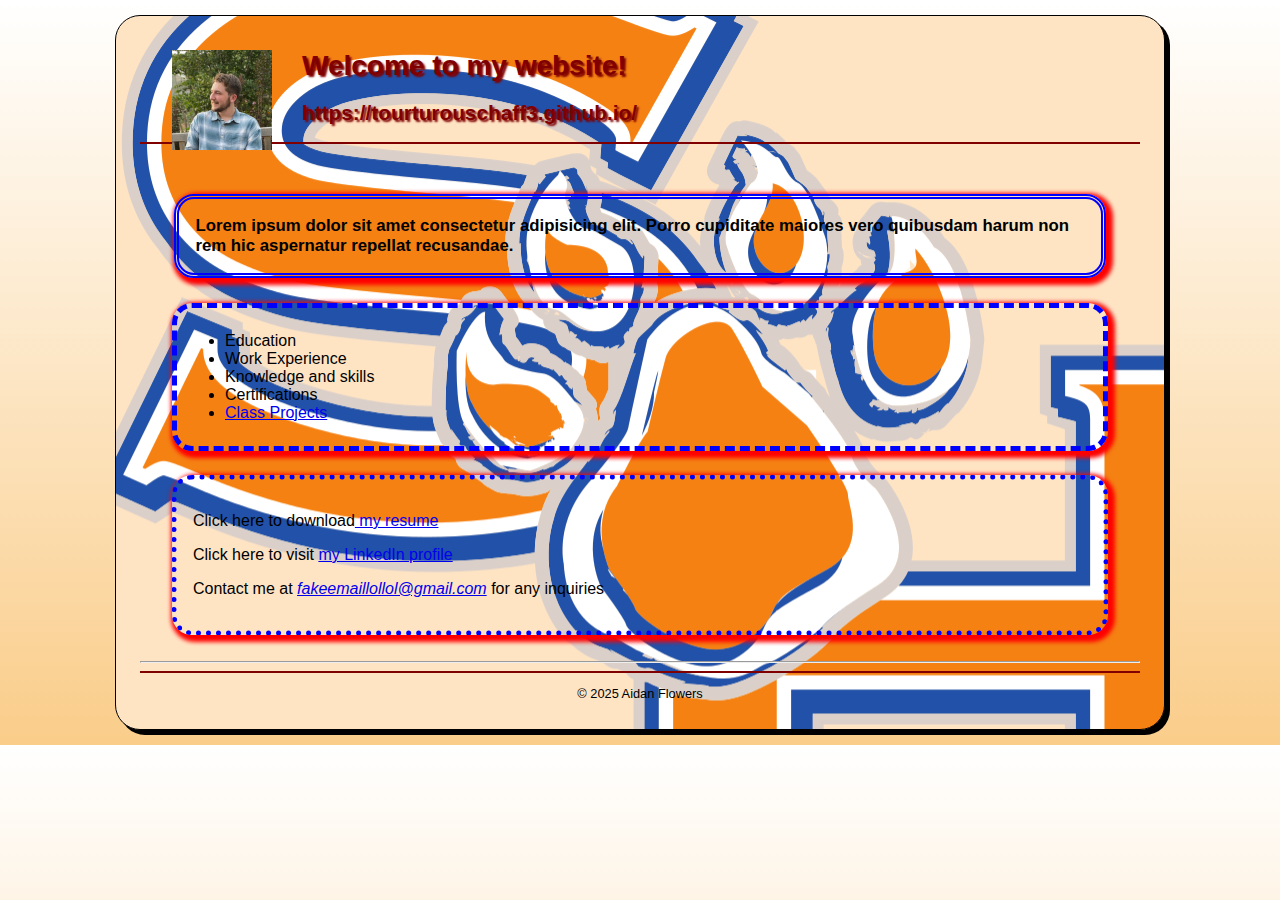
<file: index.html>
<!DOCTYPE html>
<html lang-"en">

<head>
    <meta charset="utf-8">
    <meta name="viewport" content="width=device-width, initial-scale=1.0">
    <meta name="description" content="Aidan Flowers' personal website at SHSU">
    <meta name="keywords" content="flowers, aidan, mis, shsu">
    <title>Aidan Flowers' Website</title>
    <link rel="stylesheet" href="styles/main.css">
</head>

<body>
    <header>
        <img src="images/1713456820522.jpg" alt="My picture" height="100">
        <h1 class="shadow">Welcome to my website!</h1>
        <h2 class="shadow">https://tourturouschaff3.github.io/</h2>
    </header>
    <main>
        <h3>Lorem ipsum dolor sit amet consectetur adipisicing elit. Porro cupiditate maiores vero quibusdam harum non rem hic aspernatur repellat recusandae.</h3>
        <nav>
            <ul id="list">
                <li>Education</li>
                <li>Work Experience</li>
                <li>Knowledge and skills</li>
                <li>Certifications</li>
                <li><a href="#">Class Projects</a></li>
            </ul>
        </nav>
        <div>
        <p>Click here to download<a href="files/Screenshot 2025-01-23 141901.png"> my resume</a></p>
        <p>Click here to visit <a href="https://www.linkedin.com/in/aidan-flowers-923861243/" target="_blank"> my LinkedIn profile</a></p>
        <p>Contact me at <em><a href="mailto:fakeemaillollol@gmail.com">fakeemaillollol@gmail.com</a></em> for any inquiries</p>
    </div>
    </main>
    <br>
    <hr>
    <footer>
        <p class="copyright">&copy; 2025 Aidan Flowers</p>
    </footer>
</body>
</html>
</file>
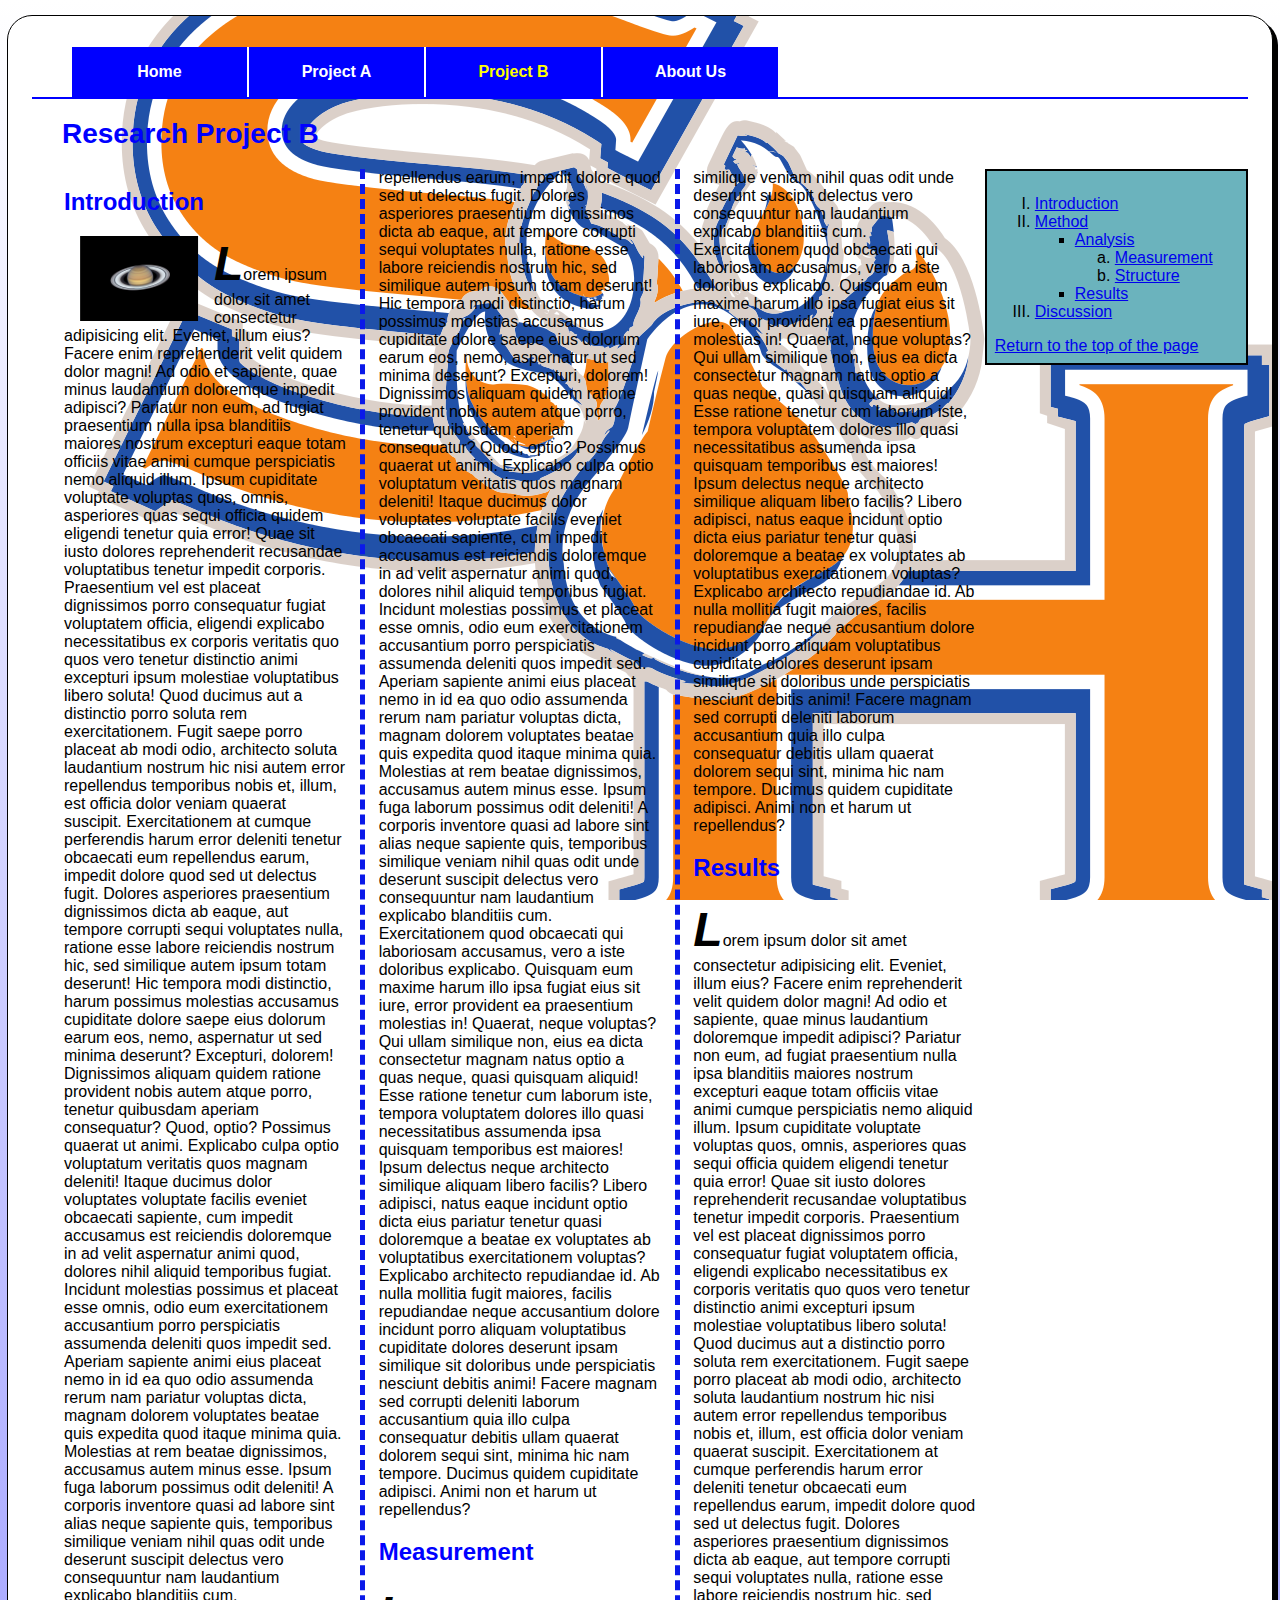
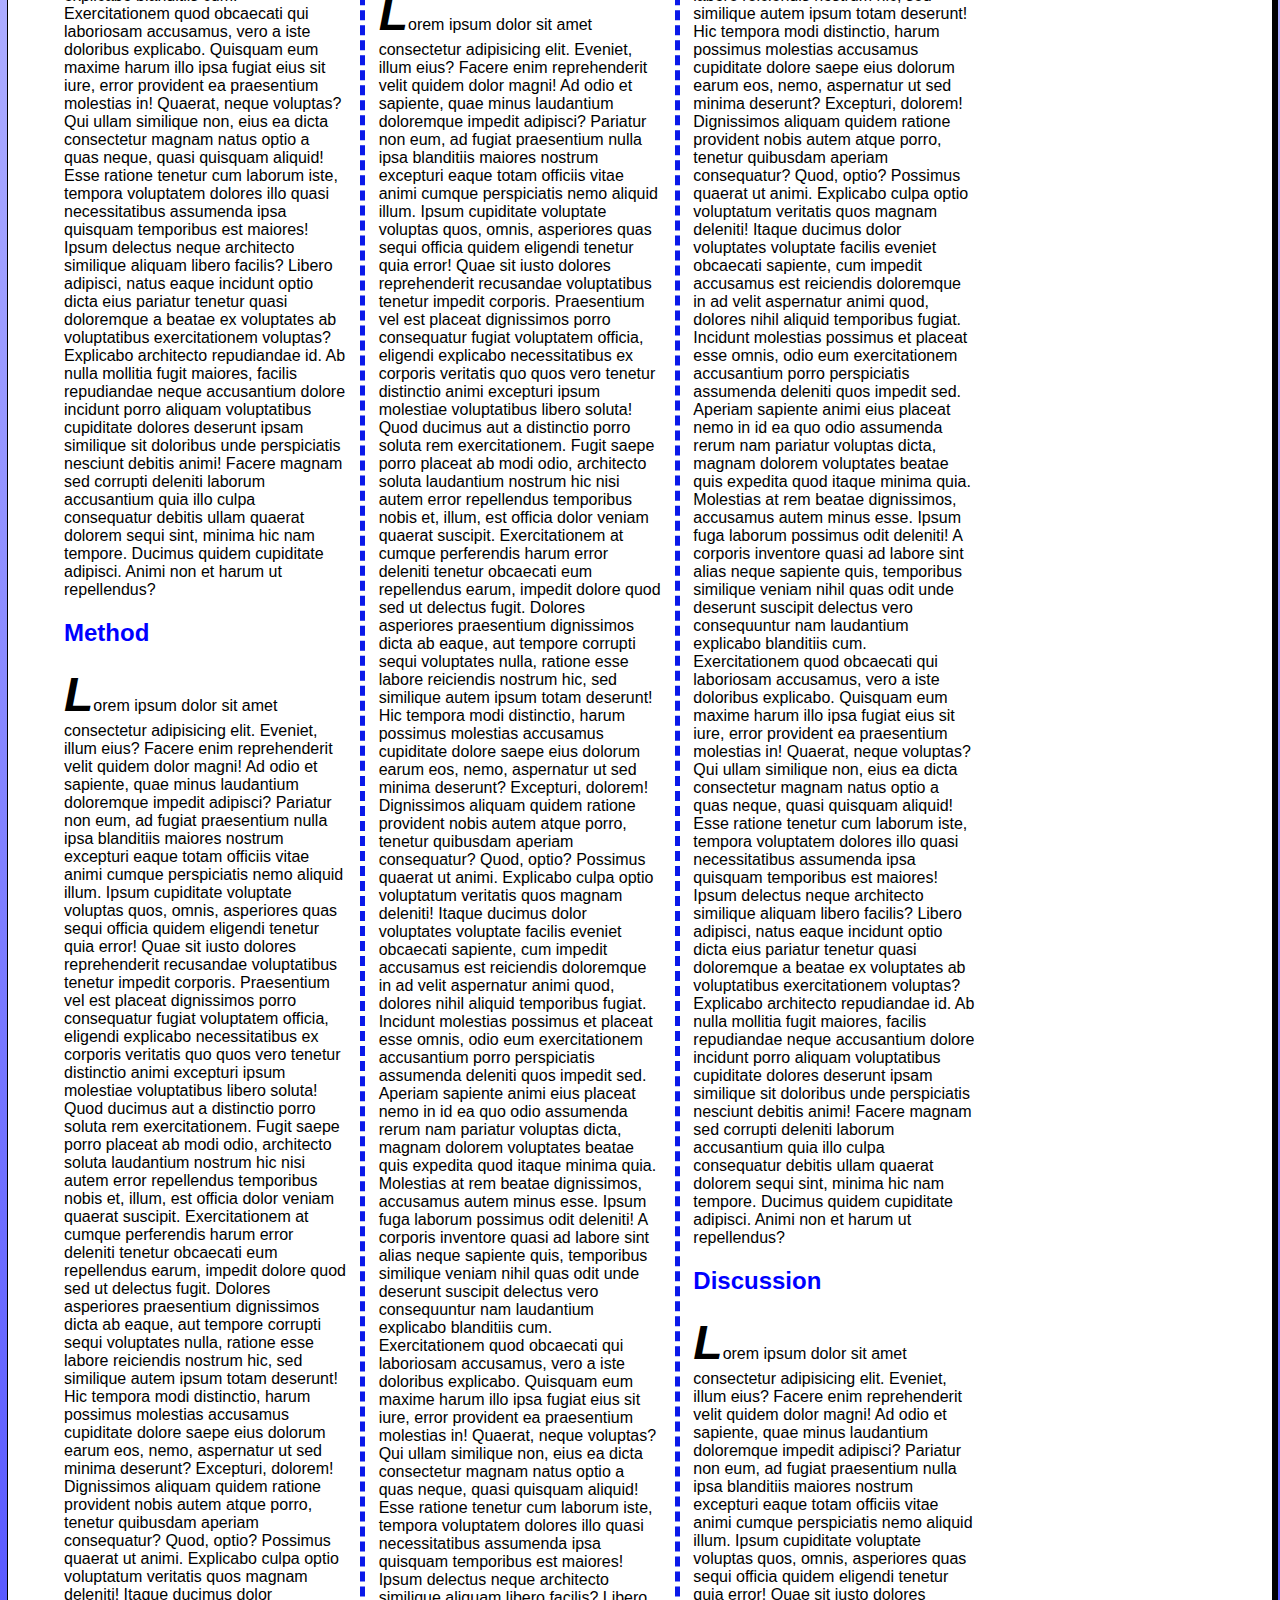
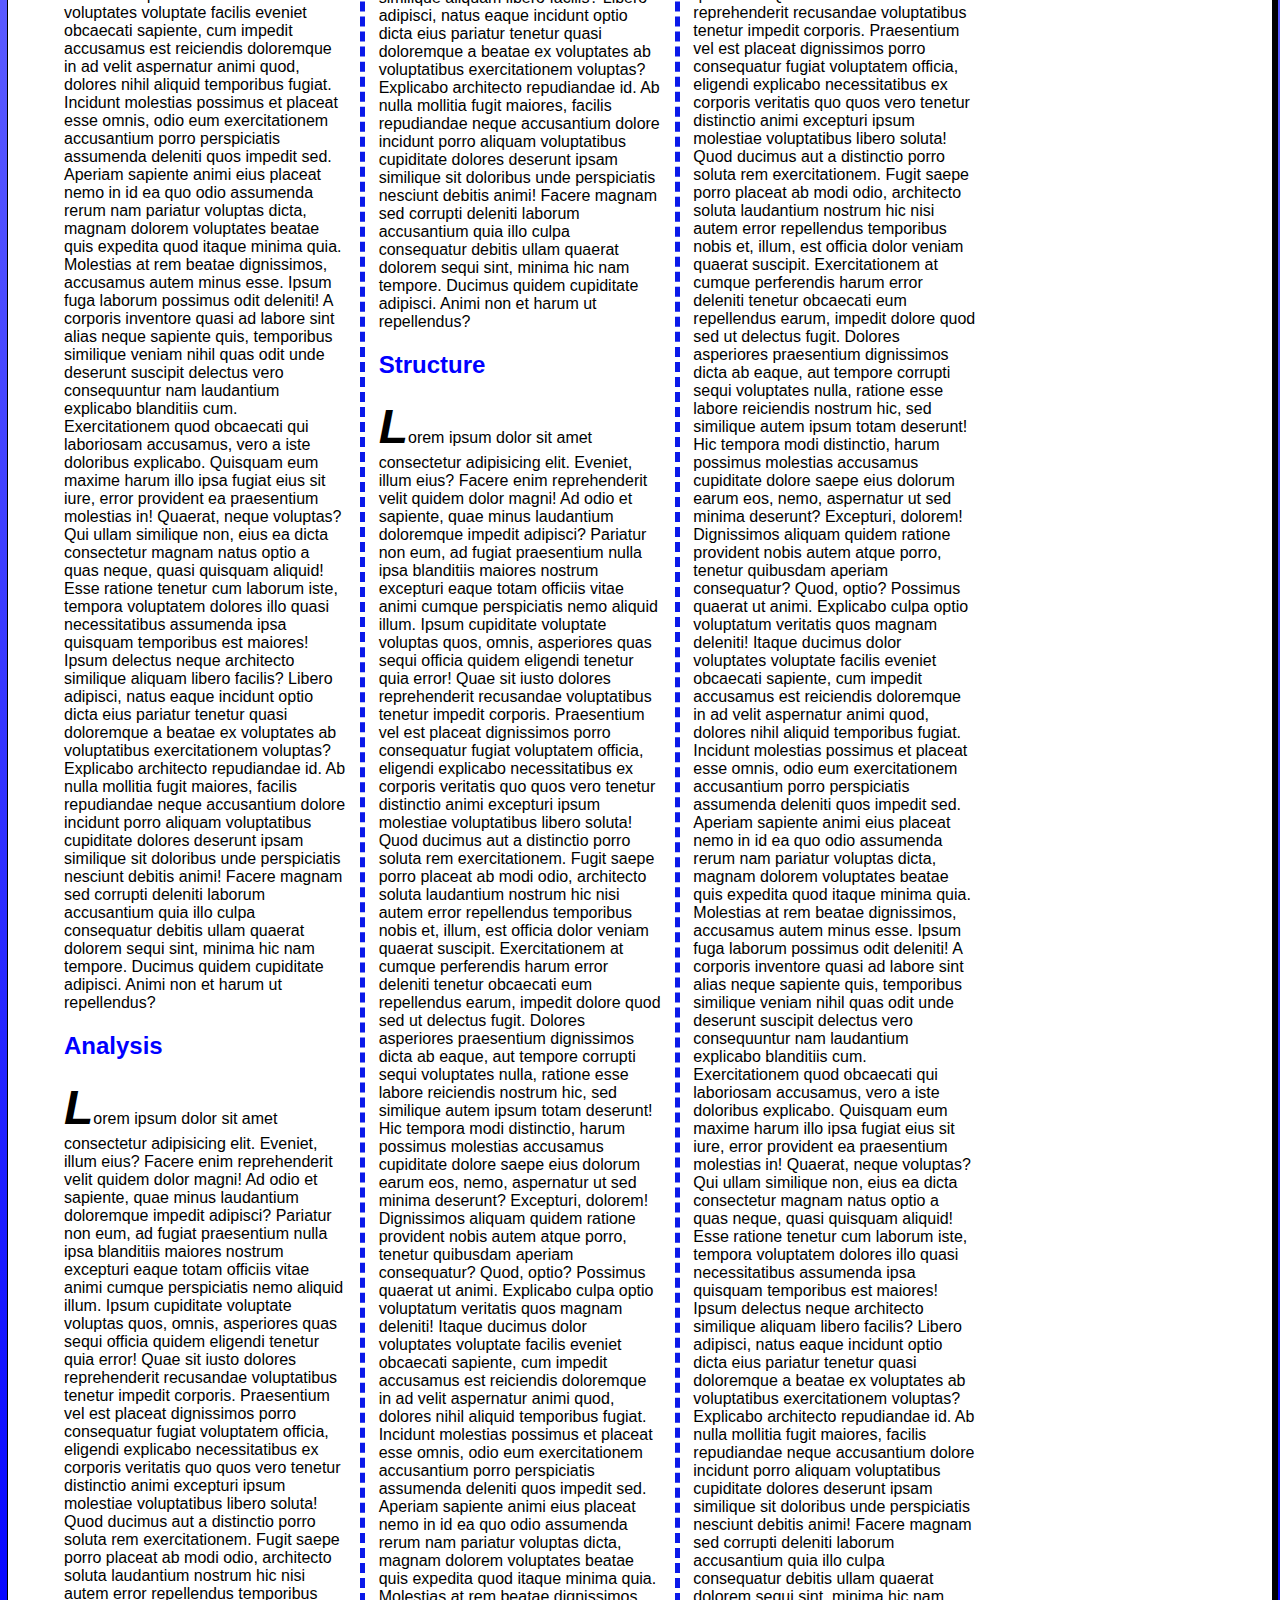
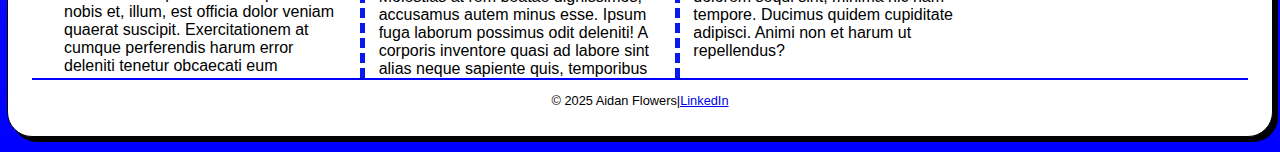
<file: exam.html>
<!DOCTYPE html>
<html lang="en">
<head>
    <meta charset="UTF-8">
    <meta name="viewport" content="width=device-width, initial-scale=1.0">
    <title>Exam</title>
    <link rel="stylesheet" href="styles/exam.css">
</head>
<body>
    <nav id="nav_menu">
        <ul>
            <li><a href="index.html">Home</a></li>
            <li><a href="project.html">Project A</a></li>
            <li><a href="exam.html" class="current">Project B</a></li>
            <li><a href="#" class="lastitem">About Us</a></li>
        </ul>
    </nav>
    <header>
        <h1>Research Project B</h1>
    </header>
    <article>
        <h2 id="introduction">Introduction</h2>
        <p><a href="https://www.nasa.gov/"><img src="images/saturn.png" alt="Saturn"></a>Lorem ipsum dolor sit amet consectetur adipisicing elit. Eveniet, illum eius? Facere enim reprehenderit velit quidem dolor magni! Ad odio et sapiente, quae minus laudantium doloremque impedit adipisci? Pariatur non eum, ad fugiat praesentium nulla ipsa blanditiis maiores nostrum excepturi eaque totam officiis vitae animi cumque perspiciatis nemo aliquid illum. Ipsum cupiditate voluptate voluptas quos, omnis, asperiores quas sequi officia quidem eligendi tenetur quia error! Quae sit iusto dolores reprehenderit recusandae voluptatibus tenetur impedit corporis. Praesentium vel est placeat dignissimos porro consequatur fugiat voluptatem officia, eligendi explicabo necessitatibus ex corporis veritatis quo quos vero tenetur distinctio animi excepturi ipsum molestiae voluptatibus libero soluta! Quod ducimus aut a distinctio porro soluta rem exercitationem. Fugit saepe porro placeat ab modi odio, architecto soluta laudantium nostrum hic nisi autem error repellendus temporibus nobis et, illum, est officia dolor veniam quaerat suscipit. Exercitationem at cumque perferendis harum error deleniti tenetur obcaecati eum repellendus earum, impedit dolore quod sed ut delectus fugit. Dolores asperiores praesentium dignissimos dicta ab eaque, aut tempore corrupti sequi voluptates nulla, ratione esse labore reiciendis nostrum hic, sed similique autem ipsum totam deserunt! Hic tempora modi distinctio, harum possimus molestias accusamus cupiditate dolore saepe eius dolorum earum eos, nemo, aspernatur ut sed minima deserunt? Excepturi, dolorem! Dignissimos aliquam quidem ratione provident nobis autem atque porro, tenetur quibusdam aperiam consequatur? Quod, optio? Possimus quaerat ut animi. Explicabo culpa optio voluptatum veritatis quos magnam deleniti! Itaque ducimus dolor voluptates voluptate facilis eveniet obcaecati sapiente, cum impedit accusamus est reiciendis doloremque in ad velit aspernatur animi quod, dolores nihil aliquid temporibus fugiat. Incidunt molestias possimus et placeat esse omnis, odio eum exercitationem accusantium porro perspiciatis assumenda deleniti quos impedit sed. Aperiam sapiente animi eius placeat nemo in id ea quo odio assumenda rerum nam pariatur voluptas dicta, magnam dolorem voluptates beatae quis expedita quod itaque minima quia. Molestias at rem beatae dignissimos, accusamus autem minus esse. Ipsum fuga laborum possimus odit deleniti! A corporis inventore quasi ad labore sint alias neque sapiente quis, temporibus similique veniam nihil quas odit unde deserunt suscipit delectus vero consequuntur nam laudantium explicabo blanditiis cum. Exercitationem quod obcaecati qui laboriosam accusamus, vero a iste doloribus explicabo. Quisquam eum maxime harum illo ipsa fugiat eius sit iure, error provident ea praesentium molestias in! Quaerat, neque voluptas? Qui ullam similique non, eius ea dicta consectetur magnam natus optio a quas neque, quasi quisquam aliquid! Esse ratione tenetur cum laborum iste, tempora voluptatem dolores illo quasi necessitatibus assumenda ipsa quisquam temporibus est maiores! Ipsum delectus neque architecto similique aliquam libero facilis? Libero adipisci, natus eaque incidunt optio dicta eius pariatur tenetur quasi doloremque a beatae ex voluptates ab voluptatibus exercitationem voluptas? Explicabo architecto repudiandae id. Ab nulla mollitia fugit maiores, facilis repudiandae neque accusantium dolore incidunt porro aliquam voluptatibus cupiditate dolores deserunt ipsam similique sit doloribus unde perspiciatis nesciunt debitis animi! Facere magnam sed corrupti deleniti laborum accusantium quia illo culpa consequatur debitis ullam quaerat dolorem sequi sint, minima hic nam tempore. Ducimus quidem cupiditate adipisci. Animi non et harum ut repellendus?</p>
        <h2 id="method">Method</h2>
        <p>Lorem ipsum dolor sit amet consectetur adipisicing elit. Eveniet, illum eius? Facere enim reprehenderit velit quidem dolor magni! Ad odio et sapiente, quae minus laudantium doloremque impedit adipisci? Pariatur non eum, ad fugiat praesentium nulla ipsa blanditiis maiores nostrum excepturi eaque totam officiis vitae animi cumque perspiciatis nemo aliquid illum. Ipsum cupiditate voluptate voluptas quos, omnis, asperiores quas sequi officia quidem eligendi tenetur quia error! Quae sit iusto dolores reprehenderit recusandae voluptatibus tenetur impedit corporis. Praesentium vel est placeat dignissimos porro consequatur fugiat voluptatem officia, eligendi explicabo necessitatibus ex corporis veritatis quo quos vero tenetur distinctio animi excepturi ipsum molestiae voluptatibus libero soluta! Quod ducimus aut a distinctio porro soluta rem exercitationem. Fugit saepe porro placeat ab modi odio, architecto soluta laudantium nostrum hic nisi autem error repellendus temporibus nobis et, illum, est officia dolor veniam quaerat suscipit. Exercitationem at cumque perferendis harum error deleniti tenetur obcaecati eum repellendus earum, impedit dolore quod sed ut delectus fugit. Dolores asperiores praesentium dignissimos dicta ab eaque, aut tempore corrupti sequi voluptates nulla, ratione esse labore reiciendis nostrum hic, sed similique autem ipsum totam deserunt! Hic tempora modi distinctio, harum possimus molestias accusamus cupiditate dolore saepe eius dolorum earum eos, nemo, aspernatur ut sed minima deserunt? Excepturi, dolorem! Dignissimos aliquam quidem ratione provident nobis autem atque porro, tenetur quibusdam aperiam consequatur? Quod, optio? Possimus quaerat ut animi. Explicabo culpa optio voluptatum veritatis quos magnam deleniti! Itaque ducimus dolor voluptates voluptate facilis eveniet obcaecati sapiente, cum impedit accusamus est reiciendis doloremque in ad velit aspernatur animi quod, dolores nihil aliquid temporibus fugiat. Incidunt molestias possimus et placeat esse omnis, odio eum exercitationem accusantium porro perspiciatis assumenda deleniti quos impedit sed. Aperiam sapiente animi eius placeat nemo in id ea quo odio assumenda rerum nam pariatur voluptas dicta, magnam dolorem voluptates beatae quis expedita quod itaque minima quia. Molestias at rem beatae dignissimos, accusamus autem minus esse. Ipsum fuga laborum possimus odit deleniti! A corporis inventore quasi ad labore sint alias neque sapiente quis, temporibus similique veniam nihil quas odit unde deserunt suscipit delectus vero consequuntur nam laudantium explicabo blanditiis cum. Exercitationem quod obcaecati qui laboriosam accusamus, vero a iste doloribus explicabo. Quisquam eum maxime harum illo ipsa fugiat eius sit iure, error provident ea praesentium molestias in! Quaerat, neque voluptas? Qui ullam similique non, eius ea dicta consectetur magnam natus optio a quas neque, quasi quisquam aliquid! Esse ratione tenetur cum laborum iste, tempora voluptatem dolores illo quasi necessitatibus assumenda ipsa quisquam temporibus est maiores! Ipsum delectus neque architecto similique aliquam libero facilis? Libero adipisci, natus eaque incidunt optio dicta eius pariatur tenetur quasi doloremque a beatae ex voluptates ab voluptatibus exercitationem voluptas? Explicabo architecto repudiandae id. Ab nulla mollitia fugit maiores, facilis repudiandae neque accusantium dolore incidunt porro aliquam voluptatibus cupiditate dolores deserunt ipsam similique sit doloribus unde perspiciatis nesciunt debitis animi! Facere magnam sed corrupti deleniti laborum accusantium quia illo culpa consequatur debitis ullam quaerat dolorem sequi sint, minima hic nam tempore. Ducimus quidem cupiditate adipisci. Animi non et harum ut repellendus?</p>
        <h2 id="analysis">Analysis</h2>
        <p>Lorem ipsum dolor sit amet consectetur adipisicing elit. Eveniet, illum eius? Facere enim reprehenderit velit quidem dolor magni! Ad odio et sapiente, quae minus laudantium doloremque impedit adipisci? Pariatur non eum, ad fugiat praesentium nulla ipsa blanditiis maiores nostrum excepturi eaque totam officiis vitae animi cumque perspiciatis nemo aliquid illum. Ipsum cupiditate voluptate voluptas quos, omnis, asperiores quas sequi officia quidem eligendi tenetur quia error! Quae sit iusto dolores reprehenderit recusandae voluptatibus tenetur impedit corporis. Praesentium vel est placeat dignissimos porro consequatur fugiat voluptatem officia, eligendi explicabo necessitatibus ex corporis veritatis quo quos vero tenetur distinctio animi excepturi ipsum molestiae voluptatibus libero soluta! Quod ducimus aut a distinctio porro soluta rem exercitationem. Fugit saepe porro placeat ab modi odio, architecto soluta laudantium nostrum hic nisi autem error repellendus temporibus nobis et, illum, est officia dolor veniam quaerat suscipit. Exercitationem at cumque perferendis harum error deleniti tenetur obcaecati eum repellendus earum, impedit dolore quod sed ut delectus fugit. Dolores asperiores praesentium dignissimos dicta ab eaque, aut tempore corrupti sequi voluptates nulla, ratione esse labore reiciendis nostrum hic, sed similique autem ipsum totam deserunt! Hic tempora modi distinctio, harum possimus molestias accusamus cupiditate dolore saepe eius dolorum earum eos, nemo, aspernatur ut sed minima deserunt? Excepturi, dolorem! Dignissimos aliquam quidem ratione provident nobis autem atque porro, tenetur quibusdam aperiam consequatur? Quod, optio? Possimus quaerat ut animi. Explicabo culpa optio voluptatum veritatis quos magnam deleniti! Itaque ducimus dolor voluptates voluptate facilis eveniet obcaecati sapiente, cum impedit accusamus est reiciendis doloremque in ad velit aspernatur animi quod, dolores nihil aliquid temporibus fugiat. Incidunt molestias possimus et placeat esse omnis, odio eum exercitationem accusantium porro perspiciatis assumenda deleniti quos impedit sed. Aperiam sapiente animi eius placeat nemo in id ea quo odio assumenda rerum nam pariatur voluptas dicta, magnam dolorem voluptates beatae quis expedita quod itaque minima quia. Molestias at rem beatae dignissimos, accusamus autem minus esse. Ipsum fuga laborum possimus odit deleniti! A corporis inventore quasi ad labore sint alias neque sapiente quis, temporibus similique veniam nihil quas odit unde deserunt suscipit delectus vero consequuntur nam laudantium explicabo blanditiis cum. Exercitationem quod obcaecati qui laboriosam accusamus, vero a iste doloribus explicabo. Quisquam eum maxime harum illo ipsa fugiat eius sit iure, error provident ea praesentium molestias in! Quaerat, neque voluptas? Qui ullam similique non, eius ea dicta consectetur magnam natus optio a quas neque, quasi quisquam aliquid! Esse ratione tenetur cum laborum iste, tempora voluptatem dolores illo quasi necessitatibus assumenda ipsa quisquam temporibus est maiores! Ipsum delectus neque architecto similique aliquam libero facilis? Libero adipisci, natus eaque incidunt optio dicta eius pariatur tenetur quasi doloremque a beatae ex voluptates ab voluptatibus exercitationem voluptas? Explicabo architecto repudiandae id. Ab nulla mollitia fugit maiores, facilis repudiandae neque accusantium dolore incidunt porro aliquam voluptatibus cupiditate dolores deserunt ipsam similique sit doloribus unde perspiciatis nesciunt debitis animi! Facere magnam sed corrupti deleniti laborum accusantium quia illo culpa consequatur debitis ullam quaerat dolorem sequi sint, minima hic nam tempore. Ducimus quidem cupiditate adipisci. Animi non et harum ut repellendus?</p>
        <h2 id="measurement">Measurement</h2>
        <p>Lorem ipsum dolor sit amet consectetur adipisicing elit. Eveniet, illum eius? Facere enim reprehenderit velit quidem dolor magni! Ad odio et sapiente, quae minus laudantium doloremque impedit adipisci? Pariatur non eum, ad fugiat praesentium nulla ipsa blanditiis maiores nostrum excepturi eaque totam officiis vitae animi cumque perspiciatis nemo aliquid illum. Ipsum cupiditate voluptate voluptas quos, omnis, asperiores quas sequi officia quidem eligendi tenetur quia error! Quae sit iusto dolores reprehenderit recusandae voluptatibus tenetur impedit corporis. Praesentium vel est placeat dignissimos porro consequatur fugiat voluptatem officia, eligendi explicabo necessitatibus ex corporis veritatis quo quos vero tenetur distinctio animi excepturi ipsum molestiae voluptatibus libero soluta! Quod ducimus aut a distinctio porro soluta rem exercitationem. Fugit saepe porro placeat ab modi odio, architecto soluta laudantium nostrum hic nisi autem error repellendus temporibus nobis et, illum, est officia dolor veniam quaerat suscipit. Exercitationem at cumque perferendis harum error deleniti tenetur obcaecati eum repellendus earum, impedit dolore quod sed ut delectus fugit. Dolores asperiores praesentium dignissimos dicta ab eaque, aut tempore corrupti sequi voluptates nulla, ratione esse labore reiciendis nostrum hic, sed similique autem ipsum totam deserunt! Hic tempora modi distinctio, harum possimus molestias accusamus cupiditate dolore saepe eius dolorum earum eos, nemo, aspernatur ut sed minima deserunt? Excepturi, dolorem! Dignissimos aliquam quidem ratione provident nobis autem atque porro, tenetur quibusdam aperiam consequatur? Quod, optio? Possimus quaerat ut animi. Explicabo culpa optio voluptatum veritatis quos magnam deleniti! Itaque ducimus dolor voluptates voluptate facilis eveniet obcaecati sapiente, cum impedit accusamus est reiciendis doloremque in ad velit aspernatur animi quod, dolores nihil aliquid temporibus fugiat. Incidunt molestias possimus et placeat esse omnis, odio eum exercitationem accusantium porro perspiciatis assumenda deleniti quos impedit sed. Aperiam sapiente animi eius placeat nemo in id ea quo odio assumenda rerum nam pariatur voluptas dicta, magnam dolorem voluptates beatae quis expedita quod itaque minima quia. Molestias at rem beatae dignissimos, accusamus autem minus esse. Ipsum fuga laborum possimus odit deleniti! A corporis inventore quasi ad labore sint alias neque sapiente quis, temporibus similique veniam nihil quas odit unde deserunt suscipit delectus vero consequuntur nam laudantium explicabo blanditiis cum. Exercitationem quod obcaecati qui laboriosam accusamus, vero a iste doloribus explicabo. Quisquam eum maxime harum illo ipsa fugiat eius sit iure, error provident ea praesentium molestias in! Quaerat, neque voluptas? Qui ullam similique non, eius ea dicta consectetur magnam natus optio a quas neque, quasi quisquam aliquid! Esse ratione tenetur cum laborum iste, tempora voluptatem dolores illo quasi necessitatibus assumenda ipsa quisquam temporibus est maiores! Ipsum delectus neque architecto similique aliquam libero facilis? Libero adipisci, natus eaque incidunt optio dicta eius pariatur tenetur quasi doloremque a beatae ex voluptates ab voluptatibus exercitationem voluptas? Explicabo architecto repudiandae id. Ab nulla mollitia fugit maiores, facilis repudiandae neque accusantium dolore incidunt porro aliquam voluptatibus cupiditate dolores deserunt ipsam similique sit doloribus unde perspiciatis nesciunt debitis animi! Facere magnam sed corrupti deleniti laborum accusantium quia illo culpa consequatur debitis ullam quaerat dolorem sequi sint, minima hic nam tempore. Ducimus quidem cupiditate adipisci. Animi non et harum ut repellendus?</p>
        <h2 id="structure">Structure</h2>
        <p>Lorem ipsum dolor sit amet consectetur adipisicing elit. Eveniet, illum eius? Facere enim reprehenderit velit quidem dolor magni! Ad odio et sapiente, quae minus laudantium doloremque impedit adipisci? Pariatur non eum, ad fugiat praesentium nulla ipsa blanditiis maiores nostrum excepturi eaque totam officiis vitae animi cumque perspiciatis nemo aliquid illum. Ipsum cupiditate voluptate voluptas quos, omnis, asperiores quas sequi officia quidem eligendi tenetur quia error! Quae sit iusto dolores reprehenderit recusandae voluptatibus tenetur impedit corporis. Praesentium vel est placeat dignissimos porro consequatur fugiat voluptatem officia, eligendi explicabo necessitatibus ex corporis veritatis quo quos vero tenetur distinctio animi excepturi ipsum molestiae voluptatibus libero soluta! Quod ducimus aut a distinctio porro soluta rem exercitationem. Fugit saepe porro placeat ab modi odio, architecto soluta laudantium nostrum hic nisi autem error repellendus temporibus nobis et, illum, est officia dolor veniam quaerat suscipit. Exercitationem at cumque perferendis harum error deleniti tenetur obcaecati eum repellendus earum, impedit dolore quod sed ut delectus fugit. Dolores asperiores praesentium dignissimos dicta ab eaque, aut tempore corrupti sequi voluptates nulla, ratione esse labore reiciendis nostrum hic, sed similique autem ipsum totam deserunt! Hic tempora modi distinctio, harum possimus molestias accusamus cupiditate dolore saepe eius dolorum earum eos, nemo, aspernatur ut sed minima deserunt? Excepturi, dolorem! Dignissimos aliquam quidem ratione provident nobis autem atque porro, tenetur quibusdam aperiam consequatur? Quod, optio? Possimus quaerat ut animi. Explicabo culpa optio voluptatum veritatis quos magnam deleniti! Itaque ducimus dolor voluptates voluptate facilis eveniet obcaecati sapiente, cum impedit accusamus est reiciendis doloremque in ad velit aspernatur animi quod, dolores nihil aliquid temporibus fugiat. Incidunt molestias possimus et placeat esse omnis, odio eum exercitationem accusantium porro perspiciatis assumenda deleniti quos impedit sed. Aperiam sapiente animi eius placeat nemo in id ea quo odio assumenda rerum nam pariatur voluptas dicta, magnam dolorem voluptates beatae quis expedita quod itaque minima quia. Molestias at rem beatae dignissimos, accusamus autem minus esse. Ipsum fuga laborum possimus odit deleniti! A corporis inventore quasi ad labore sint alias neque sapiente quis, temporibus similique veniam nihil quas odit unde deserunt suscipit delectus vero consequuntur nam laudantium explicabo blanditiis cum. Exercitationem quod obcaecati qui laboriosam accusamus, vero a iste doloribus explicabo. Quisquam eum maxime harum illo ipsa fugiat eius sit iure, error provident ea praesentium molestias in! Quaerat, neque voluptas? Qui ullam similique non, eius ea dicta consectetur magnam natus optio a quas neque, quasi quisquam aliquid! Esse ratione tenetur cum laborum iste, tempora voluptatem dolores illo quasi necessitatibus assumenda ipsa quisquam temporibus est maiores! Ipsum delectus neque architecto similique aliquam libero facilis? Libero adipisci, natus eaque incidunt optio dicta eius pariatur tenetur quasi doloremque a beatae ex voluptates ab voluptatibus exercitationem voluptas? Explicabo architecto repudiandae id. Ab nulla mollitia fugit maiores, facilis repudiandae neque accusantium dolore incidunt porro aliquam voluptatibus cupiditate dolores deserunt ipsam similique sit doloribus unde perspiciatis nesciunt debitis animi! Facere magnam sed corrupti deleniti laborum accusantium quia illo culpa consequatur debitis ullam quaerat dolorem sequi sint, minima hic nam tempore. Ducimus quidem cupiditate adipisci. Animi non et harum ut repellendus?</p>
        <h2 id="results">Results</h2>
        <p>Lorem ipsum dolor sit amet consectetur adipisicing elit. Eveniet, illum eius? Facere enim reprehenderit velit quidem dolor magni! Ad odio et sapiente, quae minus laudantium doloremque impedit adipisci? Pariatur non eum, ad fugiat praesentium nulla ipsa blanditiis maiores nostrum excepturi eaque totam officiis vitae animi cumque perspiciatis nemo aliquid illum. Ipsum cupiditate voluptate voluptas quos, omnis, asperiores quas sequi officia quidem eligendi tenetur quia error! Quae sit iusto dolores reprehenderit recusandae voluptatibus tenetur impedit corporis. Praesentium vel est placeat dignissimos porro consequatur fugiat voluptatem officia, eligendi explicabo necessitatibus ex corporis veritatis quo quos vero tenetur distinctio animi excepturi ipsum molestiae voluptatibus libero soluta! Quod ducimus aut a distinctio porro soluta rem exercitationem. Fugit saepe porro placeat ab modi odio, architecto soluta laudantium nostrum hic nisi autem error repellendus temporibus nobis et, illum, est officia dolor veniam quaerat suscipit. Exercitationem at cumque perferendis harum error deleniti tenetur obcaecati eum repellendus earum, impedit dolore quod sed ut delectus fugit. Dolores asperiores praesentium dignissimos dicta ab eaque, aut tempore corrupti sequi voluptates nulla, ratione esse labore reiciendis nostrum hic, sed similique autem ipsum totam deserunt! Hic tempora modi distinctio, harum possimus molestias accusamus cupiditate dolore saepe eius dolorum earum eos, nemo, aspernatur ut sed minima deserunt? Excepturi, dolorem! Dignissimos aliquam quidem ratione provident nobis autem atque porro, tenetur quibusdam aperiam consequatur? Quod, optio? Possimus quaerat ut animi. Explicabo culpa optio voluptatum veritatis quos magnam deleniti! Itaque ducimus dolor voluptates voluptate facilis eveniet obcaecati sapiente, cum impedit accusamus est reiciendis doloremque in ad velit aspernatur animi quod, dolores nihil aliquid temporibus fugiat. Incidunt molestias possimus et placeat esse omnis, odio eum exercitationem accusantium porro perspiciatis assumenda deleniti quos impedit sed. Aperiam sapiente animi eius placeat nemo in id ea quo odio assumenda rerum nam pariatur voluptas dicta, magnam dolorem voluptates beatae quis expedita quod itaque minima quia. Molestias at rem beatae dignissimos, accusamus autem minus esse. Ipsum fuga laborum possimus odit deleniti! A corporis inventore quasi ad labore sint alias neque sapiente quis, temporibus similique veniam nihil quas odit unde deserunt suscipit delectus vero consequuntur nam laudantium explicabo blanditiis cum. Exercitationem quod obcaecati qui laboriosam accusamus, vero a iste doloribus explicabo. Quisquam eum maxime harum illo ipsa fugiat eius sit iure, error provident ea praesentium molestias in! Quaerat, neque voluptas? Qui ullam similique non, eius ea dicta consectetur magnam natus optio a quas neque, quasi quisquam aliquid! Esse ratione tenetur cum laborum iste, tempora voluptatem dolores illo quasi necessitatibus assumenda ipsa quisquam temporibus est maiores! Ipsum delectus neque architecto similique aliquam libero facilis? Libero adipisci, natus eaque incidunt optio dicta eius pariatur tenetur quasi doloremque a beatae ex voluptates ab voluptatibus exercitationem voluptas? Explicabo architecto repudiandae id. Ab nulla mollitia fugit maiores, facilis repudiandae neque accusantium dolore incidunt porro aliquam voluptatibus cupiditate dolores deserunt ipsam similique sit doloribus unde perspiciatis nesciunt debitis animi! Facere magnam sed corrupti deleniti laborum accusantium quia illo culpa consequatur debitis ullam quaerat dolorem sequi sint, minima hic nam tempore. Ducimus quidem cupiditate adipisci. Animi non et harum ut repellendus?</p>
        <h2 id="discussion">Discussion</h2>
        <p>Lorem ipsum dolor sit amet consectetur adipisicing elit. Eveniet, illum eius? Facere enim reprehenderit velit quidem dolor magni! Ad odio et sapiente, quae minus laudantium doloremque impedit adipisci? Pariatur non eum, ad fugiat praesentium nulla ipsa blanditiis maiores nostrum excepturi eaque totam officiis vitae animi cumque perspiciatis nemo aliquid illum. Ipsum cupiditate voluptate voluptas quos, omnis, asperiores quas sequi officia quidem eligendi tenetur quia error! Quae sit iusto dolores reprehenderit recusandae voluptatibus tenetur impedit corporis. Praesentium vel est placeat dignissimos porro consequatur fugiat voluptatem officia, eligendi explicabo necessitatibus ex corporis veritatis quo quos vero tenetur distinctio animi excepturi ipsum molestiae voluptatibus libero soluta! Quod ducimus aut a distinctio porro soluta rem exercitationem. Fugit saepe porro placeat ab modi odio, architecto soluta laudantium nostrum hic nisi autem error repellendus temporibus nobis et, illum, est officia dolor veniam quaerat suscipit. Exercitationem at cumque perferendis harum error deleniti tenetur obcaecati eum repellendus earum, impedit dolore quod sed ut delectus fugit. Dolores asperiores praesentium dignissimos dicta ab eaque, aut tempore corrupti sequi voluptates nulla, ratione esse labore reiciendis nostrum hic, sed similique autem ipsum totam deserunt! Hic tempora modi distinctio, harum possimus molestias accusamus cupiditate dolore saepe eius dolorum earum eos, nemo, aspernatur ut sed minima deserunt? Excepturi, dolorem! Dignissimos aliquam quidem ratione provident nobis autem atque porro, tenetur quibusdam aperiam consequatur? Quod, optio? Possimus quaerat ut animi. Explicabo culpa optio voluptatum veritatis quos magnam deleniti! Itaque ducimus dolor voluptates voluptate facilis eveniet obcaecati sapiente, cum impedit accusamus est reiciendis doloremque in ad velit aspernatur animi quod, dolores nihil aliquid temporibus fugiat. Incidunt molestias possimus et placeat esse omnis, odio eum exercitationem accusantium porro perspiciatis assumenda deleniti quos impedit sed. Aperiam sapiente animi eius placeat nemo in id ea quo odio assumenda rerum nam pariatur voluptas dicta, magnam dolorem voluptates beatae quis expedita quod itaque minima quia. Molestias at rem beatae dignissimos, accusamus autem minus esse. Ipsum fuga laborum possimus odit deleniti! A corporis inventore quasi ad labore sint alias neque sapiente quis, temporibus similique veniam nihil quas odit unde deserunt suscipit delectus vero consequuntur nam laudantium explicabo blanditiis cum. Exercitationem quod obcaecati qui laboriosam accusamus, vero a iste doloribus explicabo. Quisquam eum maxime harum illo ipsa fugiat eius sit iure, error provident ea praesentium molestias in! Quaerat, neque voluptas? Qui ullam similique non, eius ea dicta consectetur magnam natus optio a quas neque, quasi quisquam aliquid! Esse ratione tenetur cum laborum iste, tempora voluptatem dolores illo quasi necessitatibus assumenda ipsa quisquam temporibus est maiores! Ipsum delectus neque architecto similique aliquam libero facilis? Libero adipisci, natus eaque incidunt optio dicta eius pariatur tenetur quasi doloremque a beatae ex voluptates ab voluptatibus exercitationem voluptas? Explicabo architecto repudiandae id. Ab nulla mollitia fugit maiores, facilis repudiandae neque accusantium dolore incidunt porro aliquam voluptatibus cupiditate dolores deserunt ipsam similique sit doloribus unde perspiciatis nesciunt debitis animi! Facere magnam sed corrupti deleniti laborum accusantium quia illo culpa consequatur debitis ullam quaerat dolorem sequi sint, minima hic nam tempore. Ducimus quidem cupiditate adipisci. Animi non et harum ut repellendus?</p>
    </article>
    <aside>
        <ol>
            <li><a href="#introduction">Introduction</a></li>
            <li><a href="#method">Method</a></li>
            <ul>
                <li><a href="#analysis">Analysis</a></li>
                <ol id="ol2">
                    <li><a href="#measurement">Measurement</a></li>
                    <li><a href="#structure">Structure</a></li>
                </ol>
                <li><a href="#results">Results</a></li>
            </ul>
            <li><a href="#discussion">Discussion</a></li>
        </ol>
        <a href="#nav_menu">Return to the top of the page</a>
    </aside>
    <footer>
        <p class="copyright">&copy; 2025 Aidan Flowers|<a href="https://www.linkedin.com/feed/">LinkedIn</a></p>
    </footer>
</body>
</html>
</file>
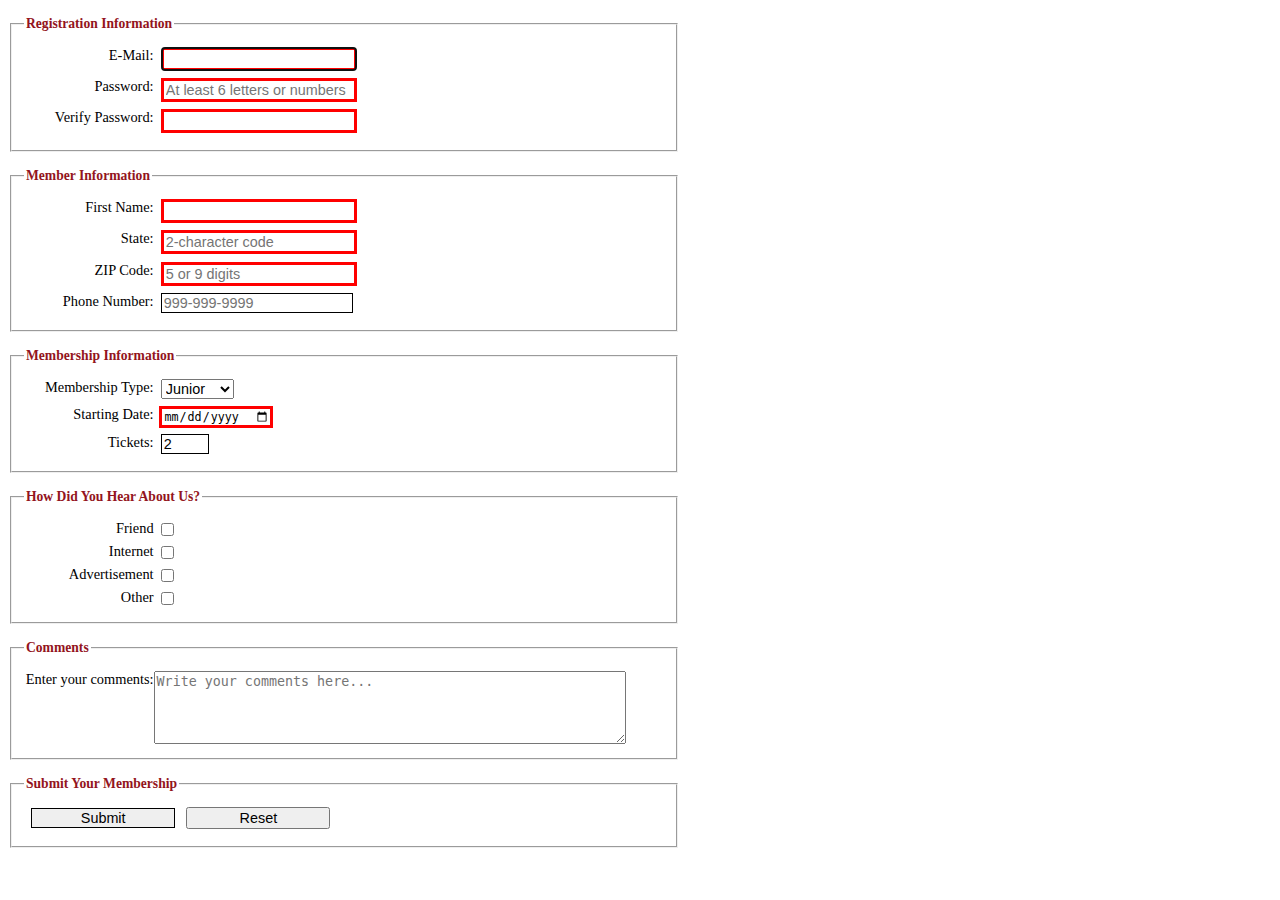
<file: form.html>
<!DOCTYPE html>
<html lang="en">
<head>
    <meta charset="UTF-8">
    <meta name="viewport" content="width=device-width, initial-scale=1.0">
    <title>Form</title>
    <link rel="stylesheet" href="styles/form.css">
</head>
<body>
    <form action="register_account.html" method="post" id="registration_form">
        <fieldset>
            <legend>Registration Information</legend>
            <label for="email">E-Mail:</label>
            <input type="email" name="email" id="email"
            autofocus required autocomplete="on"><br>
            <label for="password">Password:</label>
            <input type="password" name="password" id="password" required
            placeholder="At least 6 letters or numbers"
            pattern="[a-zA-Z0-9]{6,}"
            title="Must be at least 6 alphanumeric characters">
            <br>
            <label for="verify">Verify Password:</label>
            <input type="password" name="verify" id="verify" required><br>
            </fieldset>
        <fieldset>
                <legend>Member Information</legend>
                <label for="first_name">First Name:</label>
                <input type="text" name="first_name" id="first_name"
                required autocomplete="on"><br>
                <label for="state">State:</label>
                <input type="text" name="state" id="state" required
                maxlength="2"
                placeholder="2-character code"
                autocomplete="on"><br>
                <label for="zip">ZIP Code:</label>
                <input type="text" name="zip" id="zip" required
                placeholder="5 or 9 digits"
                pattern="^\d{5}(-\d{4})?$"
                title="Either 5 or 9 digits"
                autocomplete="on"><br>
                <label for="phone">Phone Number:</label>
                <input type="tel" name="phone" id="phone" placeholder="999-999-9999"
                pattern="\d{3}[\-]\d{3}[\-]\d{4}" title="Must be 999-999-999 format" autocomplete="on"><br>
        </fieldset>
        <fieldset>
            <legend>Membership Information</legend>
        
            <label for="membership_type">Membership Type:</label>
            <select name="membership_type" id="membership_type">
                <option value="junior">Junior</option>
                <option value="regular">Regular</option>
                <option value="charter">Charter</option>
            </select><br>
        
            <label for="start_date">Starting Date:</label>
            <input type="date" name="start_date" id="start_date" required><br>
        
            <label for="tickets">Tickets:</label>
            <input type="number" name="tickets" id="tickets" min="1" max="4" value="2"><br>
        </fieldset>
        <fieldset>
            <legend>How Did You Hear About Us?</legend>
        
            <label for="friend">Friend</label>
            <input type="checkbox" name="referral" id="friend" value="friend"><br>
        
            <label for="internet">Internet</label>
            <input type="checkbox" name="referral" id="internet" value="internet"><br>
        
            <label for="advertisement">Advertisement</label>
            <input type="checkbox" name="referral" id="advertisement" value="advertisement"><br>
        
            <label for="other">Other</label>
            <input type="checkbox" name="referral" id="other" value="other"><br>
        </fieldset>
        <fieldset>
            <legend>Comments</legend>
        
            <label for="comments">Enter your comments:</label>
            <textarea name="comments" id="comments" placeholder="Write your comments here..."></textarea><br>
        </fieldset>
        <fieldset>
            <legend>Submit Your Membership</legend>
        
            <div id="buttons">
                <input type="submit" value="Submit">
                <input type="reset" value="Reset">
            </div>
        </fieldset>
                        
    </form>

</body>
</html>
</file>
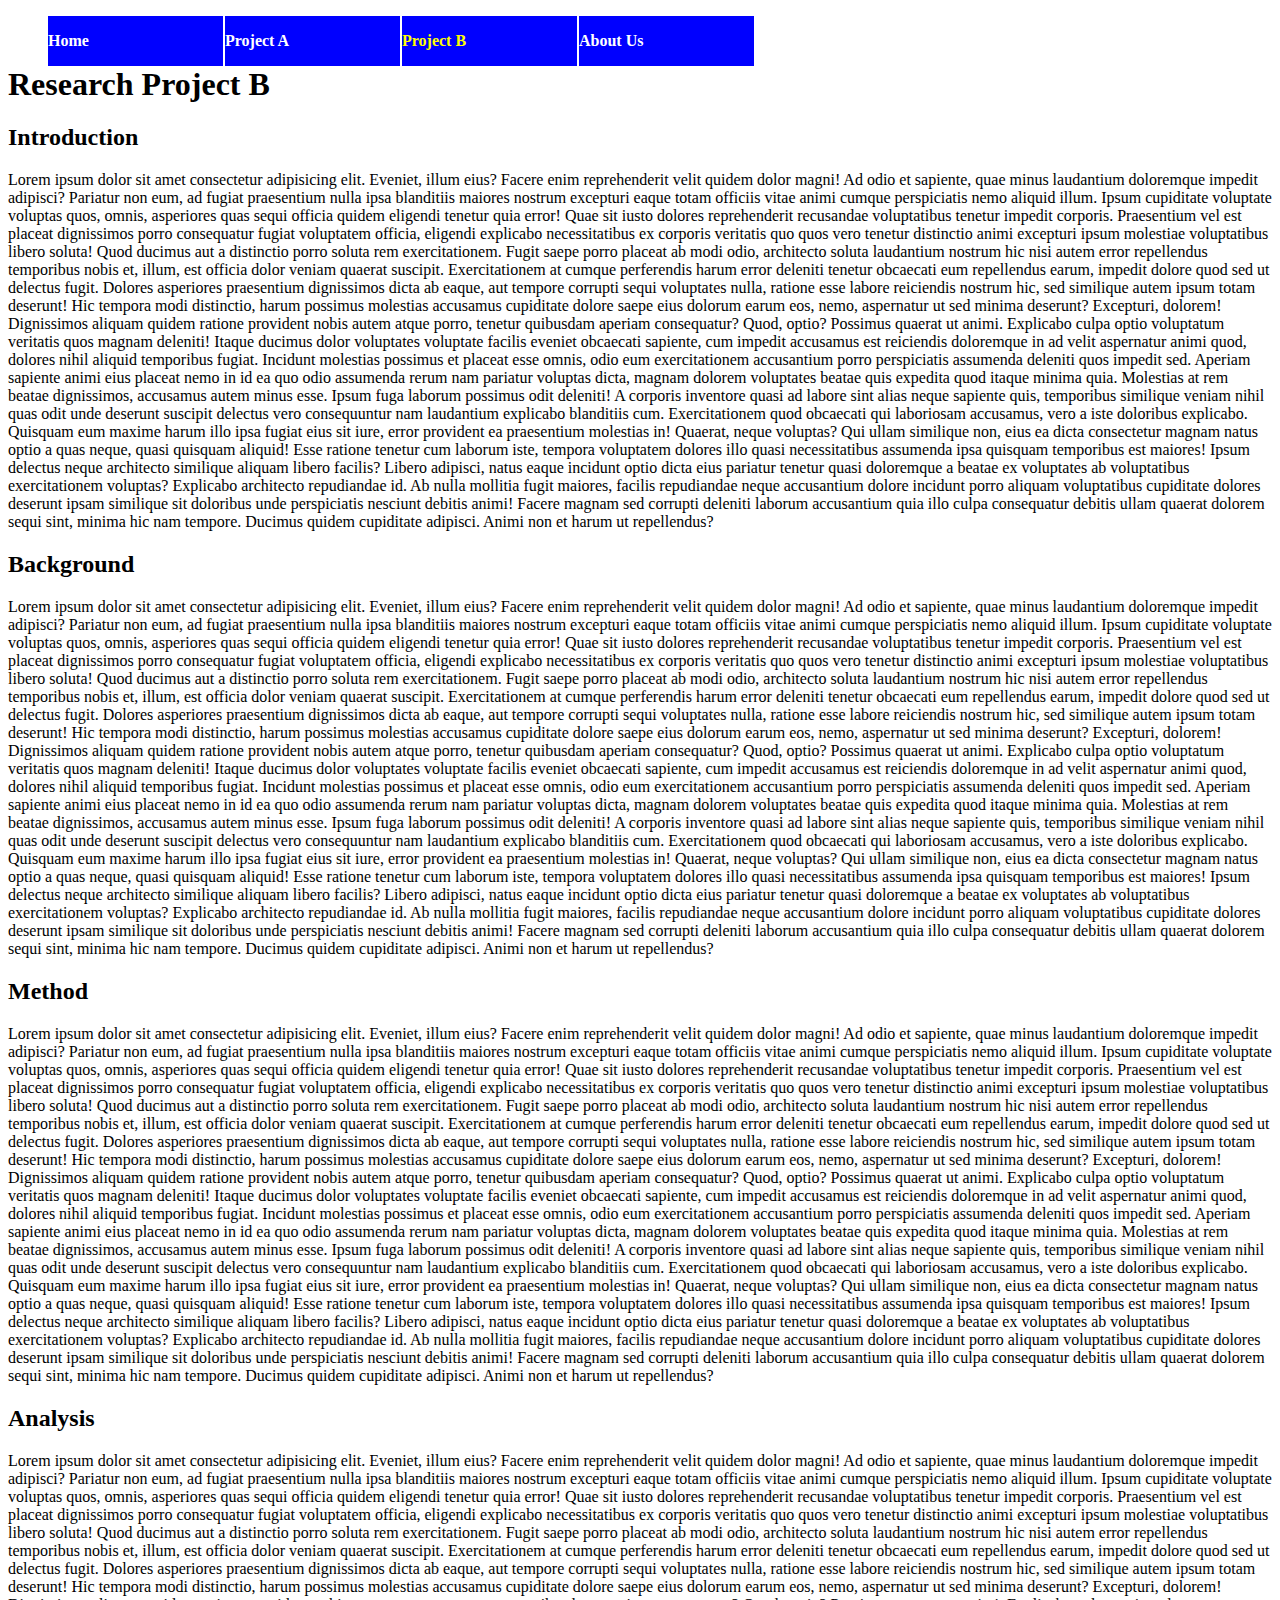
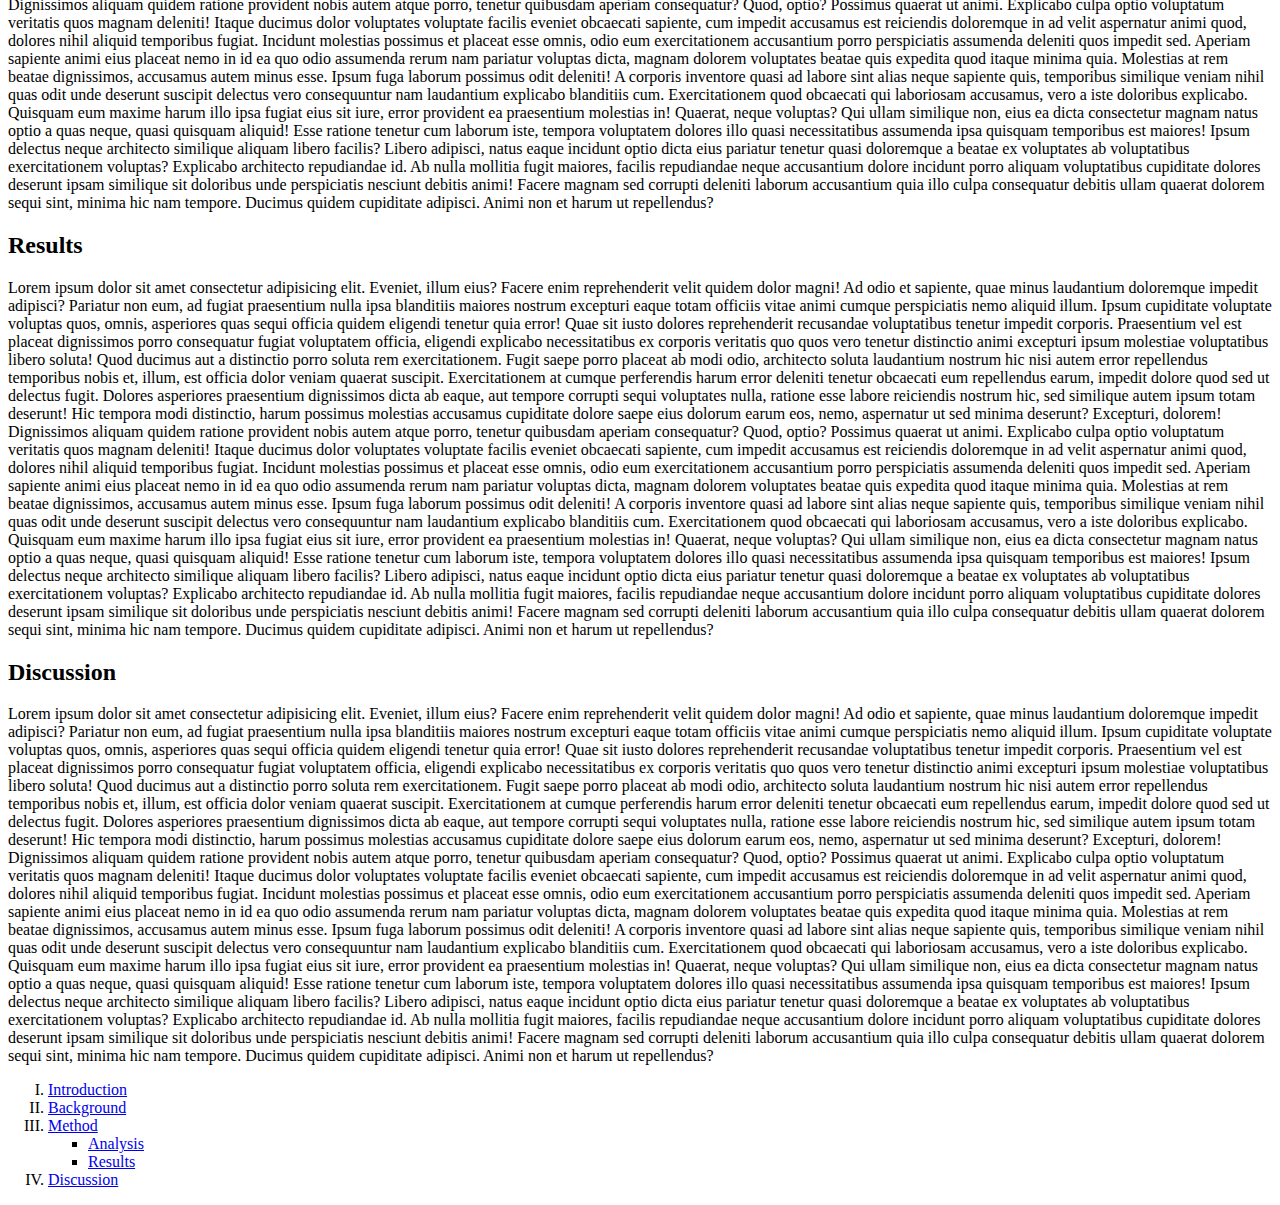
<file: menu.html>
<!DOCTYPE html>
<html lang="en">
<head>
    <meta charset="UTF-8">
    <meta name="viewport" content="width=device-width, initial-scale=1.0">
    <title>Quiz 5</title>
    <link rel="stylesheet" href="styles/menu.css">
</head>
<body>
    <nav id="nav_menu">
        <ul>
            <li><a href="index.html">Home</a></li>
            <li><a href="project.html">Project A</a></li>
            <li><a href="menu.html" class="current">Project B</a></li>
            <li><a href="#" class="lastitem">About Us</a></li>
        </ul>
    </nav>
    <article>
        <h1>Research Project B</h1>
        <h2 id="introduction">Introduction</h2>
        <p>Lorem ipsum dolor sit amet consectetur adipisicing elit. Eveniet, illum eius? Facere enim reprehenderit velit quidem dolor magni! Ad odio et sapiente, quae minus laudantium doloremque impedit adipisci? Pariatur non eum, ad fugiat praesentium nulla ipsa blanditiis maiores nostrum excepturi eaque totam officiis vitae animi cumque perspiciatis nemo aliquid illum. Ipsum cupiditate voluptate voluptas quos, omnis, asperiores quas sequi officia quidem eligendi tenetur quia error! Quae sit iusto dolores reprehenderit recusandae voluptatibus tenetur impedit corporis. Praesentium vel est placeat dignissimos porro consequatur fugiat voluptatem officia, eligendi explicabo necessitatibus ex corporis veritatis quo quos vero tenetur distinctio animi excepturi ipsum molestiae voluptatibus libero soluta! Quod ducimus aut a distinctio porro soluta rem exercitationem. Fugit saepe porro placeat ab modi odio, architecto soluta laudantium nostrum hic nisi autem error repellendus temporibus nobis et, illum, est officia dolor veniam quaerat suscipit. Exercitationem at cumque perferendis harum error deleniti tenetur obcaecati eum repellendus earum, impedit dolore quod sed ut delectus fugit. Dolores asperiores praesentium dignissimos dicta ab eaque, aut tempore corrupti sequi voluptates nulla, ratione esse labore reiciendis nostrum hic, sed similique autem ipsum totam deserunt! Hic tempora modi distinctio, harum possimus molestias accusamus cupiditate dolore saepe eius dolorum earum eos, nemo, aspernatur ut sed minima deserunt? Excepturi, dolorem! Dignissimos aliquam quidem ratione provident nobis autem atque porro, tenetur quibusdam aperiam consequatur? Quod, optio? Possimus quaerat ut animi. Explicabo culpa optio voluptatum veritatis quos magnam deleniti! Itaque ducimus dolor voluptates voluptate facilis eveniet obcaecati sapiente, cum impedit accusamus est reiciendis doloremque in ad velit aspernatur animi quod, dolores nihil aliquid temporibus fugiat. Incidunt molestias possimus et placeat esse omnis, odio eum exercitationem accusantium porro perspiciatis assumenda deleniti quos impedit sed. Aperiam sapiente animi eius placeat nemo in id ea quo odio assumenda rerum nam pariatur voluptas dicta, magnam dolorem voluptates beatae quis expedita quod itaque minima quia. Molestias at rem beatae dignissimos, accusamus autem minus esse. Ipsum fuga laborum possimus odit deleniti! A corporis inventore quasi ad labore sint alias neque sapiente quis, temporibus similique veniam nihil quas odit unde deserunt suscipit delectus vero consequuntur nam laudantium explicabo blanditiis cum. Exercitationem quod obcaecati qui laboriosam accusamus, vero a iste doloribus explicabo. Quisquam eum maxime harum illo ipsa fugiat eius sit iure, error provident ea praesentium molestias in! Quaerat, neque voluptas? Qui ullam similique non, eius ea dicta consectetur magnam natus optio a quas neque, quasi quisquam aliquid! Esse ratione tenetur cum laborum iste, tempora voluptatem dolores illo quasi necessitatibus assumenda ipsa quisquam temporibus est maiores! Ipsum delectus neque architecto similique aliquam libero facilis? Libero adipisci, natus eaque incidunt optio dicta eius pariatur tenetur quasi doloremque a beatae ex voluptates ab voluptatibus exercitationem voluptas? Explicabo architecto repudiandae id. Ab nulla mollitia fugit maiores, facilis repudiandae neque accusantium dolore incidunt porro aliquam voluptatibus cupiditate dolores deserunt ipsam similique sit doloribus unde perspiciatis nesciunt debitis animi! Facere magnam sed corrupti deleniti laborum accusantium quia illo culpa consequatur debitis ullam quaerat dolorem sequi sint, minima hic nam tempore. Ducimus quidem cupiditate adipisci. Animi non et harum ut repellendus?</p>
        <h2 id="background">Background</h2>
        <p>Lorem ipsum dolor sit amet consectetur adipisicing elit. Eveniet, illum eius? Facere enim reprehenderit velit quidem dolor magni! Ad odio et sapiente, quae minus laudantium doloremque impedit adipisci? Pariatur non eum, ad fugiat praesentium nulla ipsa blanditiis maiores nostrum excepturi eaque totam officiis vitae animi cumque perspiciatis nemo aliquid illum. Ipsum cupiditate voluptate voluptas quos, omnis, asperiores quas sequi officia quidem eligendi tenetur quia error! Quae sit iusto dolores reprehenderit recusandae voluptatibus tenetur impedit corporis. Praesentium vel est placeat dignissimos porro consequatur fugiat voluptatem officia, eligendi explicabo necessitatibus ex corporis veritatis quo quos vero tenetur distinctio animi excepturi ipsum molestiae voluptatibus libero soluta! Quod ducimus aut a distinctio porro soluta rem exercitationem. Fugit saepe porro placeat ab modi odio, architecto soluta laudantium nostrum hic nisi autem error repellendus temporibus nobis et, illum, est officia dolor veniam quaerat suscipit. Exercitationem at cumque perferendis harum error deleniti tenetur obcaecati eum repellendus earum, impedit dolore quod sed ut delectus fugit. Dolores asperiores praesentium dignissimos dicta ab eaque, aut tempore corrupti sequi voluptates nulla, ratione esse labore reiciendis nostrum hic, sed similique autem ipsum totam deserunt! Hic tempora modi distinctio, harum possimus molestias accusamus cupiditate dolore saepe eius dolorum earum eos, nemo, aspernatur ut sed minima deserunt? Excepturi, dolorem! Dignissimos aliquam quidem ratione provident nobis autem atque porro, tenetur quibusdam aperiam consequatur? Quod, optio? Possimus quaerat ut animi. Explicabo culpa optio voluptatum veritatis quos magnam deleniti! Itaque ducimus dolor voluptates voluptate facilis eveniet obcaecati sapiente, cum impedit accusamus est reiciendis doloremque in ad velit aspernatur animi quod, dolores nihil aliquid temporibus fugiat. Incidunt molestias possimus et placeat esse omnis, odio eum exercitationem accusantium porro perspiciatis assumenda deleniti quos impedit sed. Aperiam sapiente animi eius placeat nemo in id ea quo odio assumenda rerum nam pariatur voluptas dicta, magnam dolorem voluptates beatae quis expedita quod itaque minima quia. Molestias at rem beatae dignissimos, accusamus autem minus esse. Ipsum fuga laborum possimus odit deleniti! A corporis inventore quasi ad labore sint alias neque sapiente quis, temporibus similique veniam nihil quas odit unde deserunt suscipit delectus vero consequuntur nam laudantium explicabo blanditiis cum. Exercitationem quod obcaecati qui laboriosam accusamus, vero a iste doloribus explicabo. Quisquam eum maxime harum illo ipsa fugiat eius sit iure, error provident ea praesentium molestias in! Quaerat, neque voluptas? Qui ullam similique non, eius ea dicta consectetur magnam natus optio a quas neque, quasi quisquam aliquid! Esse ratione tenetur cum laborum iste, tempora voluptatem dolores illo quasi necessitatibus assumenda ipsa quisquam temporibus est maiores! Ipsum delectus neque architecto similique aliquam libero facilis? Libero adipisci, natus eaque incidunt optio dicta eius pariatur tenetur quasi doloremque a beatae ex voluptates ab voluptatibus exercitationem voluptas? Explicabo architecto repudiandae id. Ab nulla mollitia fugit maiores, facilis repudiandae neque accusantium dolore incidunt porro aliquam voluptatibus cupiditate dolores deserunt ipsam similique sit doloribus unde perspiciatis nesciunt debitis animi! Facere magnam sed corrupti deleniti laborum accusantium quia illo culpa consequatur debitis ullam quaerat dolorem sequi sint, minima hic nam tempore. Ducimus quidem cupiditate adipisci. Animi non et harum ut repellendus?</p>
        <h2 id="method">Method</h2>
        <p>Lorem ipsum dolor sit amet consectetur adipisicing elit. Eveniet, illum eius? Facere enim reprehenderit velit quidem dolor magni! Ad odio et sapiente, quae minus laudantium doloremque impedit adipisci? Pariatur non eum, ad fugiat praesentium nulla ipsa blanditiis maiores nostrum excepturi eaque totam officiis vitae animi cumque perspiciatis nemo aliquid illum. Ipsum cupiditate voluptate voluptas quos, omnis, asperiores quas sequi officia quidem eligendi tenetur quia error! Quae sit iusto dolores reprehenderit recusandae voluptatibus tenetur impedit corporis. Praesentium vel est placeat dignissimos porro consequatur fugiat voluptatem officia, eligendi explicabo necessitatibus ex corporis veritatis quo quos vero tenetur distinctio animi excepturi ipsum molestiae voluptatibus libero soluta! Quod ducimus aut a distinctio porro soluta rem exercitationem. Fugit saepe porro placeat ab modi odio, architecto soluta laudantium nostrum hic nisi autem error repellendus temporibus nobis et, illum, est officia dolor veniam quaerat suscipit. Exercitationem at cumque perferendis harum error deleniti tenetur obcaecati eum repellendus earum, impedit dolore quod sed ut delectus fugit. Dolores asperiores praesentium dignissimos dicta ab eaque, aut tempore corrupti sequi voluptates nulla, ratione esse labore reiciendis nostrum hic, sed similique autem ipsum totam deserunt! Hic tempora modi distinctio, harum possimus molestias accusamus cupiditate dolore saepe eius dolorum earum eos, nemo, aspernatur ut sed minima deserunt? Excepturi, dolorem! Dignissimos aliquam quidem ratione provident nobis autem atque porro, tenetur quibusdam aperiam consequatur? Quod, optio? Possimus quaerat ut animi. Explicabo culpa optio voluptatum veritatis quos magnam deleniti! Itaque ducimus dolor voluptates voluptate facilis eveniet obcaecati sapiente, cum impedit accusamus est reiciendis doloremque in ad velit aspernatur animi quod, dolores nihil aliquid temporibus fugiat. Incidunt molestias possimus et placeat esse omnis, odio eum exercitationem accusantium porro perspiciatis assumenda deleniti quos impedit sed. Aperiam sapiente animi eius placeat nemo in id ea quo odio assumenda rerum nam pariatur voluptas dicta, magnam dolorem voluptates beatae quis expedita quod itaque minima quia. Molestias at rem beatae dignissimos, accusamus autem minus esse. Ipsum fuga laborum possimus odit deleniti! A corporis inventore quasi ad labore sint alias neque sapiente quis, temporibus similique veniam nihil quas odit unde deserunt suscipit delectus vero consequuntur nam laudantium explicabo blanditiis cum. Exercitationem quod obcaecati qui laboriosam accusamus, vero a iste doloribus explicabo. Quisquam eum maxime harum illo ipsa fugiat eius sit iure, error provident ea praesentium molestias in! Quaerat, neque voluptas? Qui ullam similique non, eius ea dicta consectetur magnam natus optio a quas neque, quasi quisquam aliquid! Esse ratione tenetur cum laborum iste, tempora voluptatem dolores illo quasi necessitatibus assumenda ipsa quisquam temporibus est maiores! Ipsum delectus neque architecto similique aliquam libero facilis? Libero adipisci, natus eaque incidunt optio dicta eius pariatur tenetur quasi doloremque a beatae ex voluptates ab voluptatibus exercitationem voluptas? Explicabo architecto repudiandae id. Ab nulla mollitia fugit maiores, facilis repudiandae neque accusantium dolore incidunt porro aliquam voluptatibus cupiditate dolores deserunt ipsam similique sit doloribus unde perspiciatis nesciunt debitis animi! Facere magnam sed corrupti deleniti laborum accusantium quia illo culpa consequatur debitis ullam quaerat dolorem sequi sint, minima hic nam tempore. Ducimus quidem cupiditate adipisci. Animi non et harum ut repellendus?</p>
        <h2 id="analysis">Analysis</h2>
        <p>Lorem ipsum dolor sit amet consectetur adipisicing elit. Eveniet, illum eius? Facere enim reprehenderit velit quidem dolor magni! Ad odio et sapiente, quae minus laudantium doloremque impedit adipisci? Pariatur non eum, ad fugiat praesentium nulla ipsa blanditiis maiores nostrum excepturi eaque totam officiis vitae animi cumque perspiciatis nemo aliquid illum. Ipsum cupiditate voluptate voluptas quos, omnis, asperiores quas sequi officia quidem eligendi tenetur quia error! Quae sit iusto dolores reprehenderit recusandae voluptatibus tenetur impedit corporis. Praesentium vel est placeat dignissimos porro consequatur fugiat voluptatem officia, eligendi explicabo necessitatibus ex corporis veritatis quo quos vero tenetur distinctio animi excepturi ipsum molestiae voluptatibus libero soluta! Quod ducimus aut a distinctio porro soluta rem exercitationem. Fugit saepe porro placeat ab modi odio, architecto soluta laudantium nostrum hic nisi autem error repellendus temporibus nobis et, illum, est officia dolor veniam quaerat suscipit. Exercitationem at cumque perferendis harum error deleniti tenetur obcaecati eum repellendus earum, impedit dolore quod sed ut delectus fugit. Dolores asperiores praesentium dignissimos dicta ab eaque, aut tempore corrupti sequi voluptates nulla, ratione esse labore reiciendis nostrum hic, sed similique autem ipsum totam deserunt! Hic tempora modi distinctio, harum possimus molestias accusamus cupiditate dolore saepe eius dolorum earum eos, nemo, aspernatur ut sed minima deserunt? Excepturi, dolorem! Dignissimos aliquam quidem ratione provident nobis autem atque porro, tenetur quibusdam aperiam consequatur? Quod, optio? Possimus quaerat ut animi. Explicabo culpa optio voluptatum veritatis quos magnam deleniti! Itaque ducimus dolor voluptates voluptate facilis eveniet obcaecati sapiente, cum impedit accusamus est reiciendis doloremque in ad velit aspernatur animi quod, dolores nihil aliquid temporibus fugiat. Incidunt molestias possimus et placeat esse omnis, odio eum exercitationem accusantium porro perspiciatis assumenda deleniti quos impedit sed. Aperiam sapiente animi eius placeat nemo in id ea quo odio assumenda rerum nam pariatur voluptas dicta, magnam dolorem voluptates beatae quis expedita quod itaque minima quia. Molestias at rem beatae dignissimos, accusamus autem minus esse. Ipsum fuga laborum possimus odit deleniti! A corporis inventore quasi ad labore sint alias neque sapiente quis, temporibus similique veniam nihil quas odit unde deserunt suscipit delectus vero consequuntur nam laudantium explicabo blanditiis cum. Exercitationem quod obcaecati qui laboriosam accusamus, vero a iste doloribus explicabo. Quisquam eum maxime harum illo ipsa fugiat eius sit iure, error provident ea praesentium molestias in! Quaerat, neque voluptas? Qui ullam similique non, eius ea dicta consectetur magnam natus optio a quas neque, quasi quisquam aliquid! Esse ratione tenetur cum laborum iste, tempora voluptatem dolores illo quasi necessitatibus assumenda ipsa quisquam temporibus est maiores! Ipsum delectus neque architecto similique aliquam libero facilis? Libero adipisci, natus eaque incidunt optio dicta eius pariatur tenetur quasi doloremque a beatae ex voluptates ab voluptatibus exercitationem voluptas? Explicabo architecto repudiandae id. Ab nulla mollitia fugit maiores, facilis repudiandae neque accusantium dolore incidunt porro aliquam voluptatibus cupiditate dolores deserunt ipsam similique sit doloribus unde perspiciatis nesciunt debitis animi! Facere magnam sed corrupti deleniti laborum accusantium quia illo culpa consequatur debitis ullam quaerat dolorem sequi sint, minima hic nam tempore. Ducimus quidem cupiditate adipisci. Animi non et harum ut repellendus?</p>
        <h2 id="results">Results</h2>
        <p>Lorem ipsum dolor sit amet consectetur adipisicing elit. Eveniet, illum eius? Facere enim reprehenderit velit quidem dolor magni! Ad odio et sapiente, quae minus laudantium doloremque impedit adipisci? Pariatur non eum, ad fugiat praesentium nulla ipsa blanditiis maiores nostrum excepturi eaque totam officiis vitae animi cumque perspiciatis nemo aliquid illum. Ipsum cupiditate voluptate voluptas quos, omnis, asperiores quas sequi officia quidem eligendi tenetur quia error! Quae sit iusto dolores reprehenderit recusandae voluptatibus tenetur impedit corporis. Praesentium vel est placeat dignissimos porro consequatur fugiat voluptatem officia, eligendi explicabo necessitatibus ex corporis veritatis quo quos vero tenetur distinctio animi excepturi ipsum molestiae voluptatibus libero soluta! Quod ducimus aut a distinctio porro soluta rem exercitationem. Fugit saepe porro placeat ab modi odio, architecto soluta laudantium nostrum hic nisi autem error repellendus temporibus nobis et, illum, est officia dolor veniam quaerat suscipit. Exercitationem at cumque perferendis harum error deleniti tenetur obcaecati eum repellendus earum, impedit dolore quod sed ut delectus fugit. Dolores asperiores praesentium dignissimos dicta ab eaque, aut tempore corrupti sequi voluptates nulla, ratione esse labore reiciendis nostrum hic, sed similique autem ipsum totam deserunt! Hic tempora modi distinctio, harum possimus molestias accusamus cupiditate dolore saepe eius dolorum earum eos, nemo, aspernatur ut sed minima deserunt? Excepturi, dolorem! Dignissimos aliquam quidem ratione provident nobis autem atque porro, tenetur quibusdam aperiam consequatur? Quod, optio? Possimus quaerat ut animi. Explicabo culpa optio voluptatum veritatis quos magnam deleniti! Itaque ducimus dolor voluptates voluptate facilis eveniet obcaecati sapiente, cum impedit accusamus est reiciendis doloremque in ad velit aspernatur animi quod, dolores nihil aliquid temporibus fugiat. Incidunt molestias possimus et placeat esse omnis, odio eum exercitationem accusantium porro perspiciatis assumenda deleniti quos impedit sed. Aperiam sapiente animi eius placeat nemo in id ea quo odio assumenda rerum nam pariatur voluptas dicta, magnam dolorem voluptates beatae quis expedita quod itaque minima quia. Molestias at rem beatae dignissimos, accusamus autem minus esse. Ipsum fuga laborum possimus odit deleniti! A corporis inventore quasi ad labore sint alias neque sapiente quis, temporibus similique veniam nihil quas odit unde deserunt suscipit delectus vero consequuntur nam laudantium explicabo blanditiis cum. Exercitationem quod obcaecati qui laboriosam accusamus, vero a iste doloribus explicabo. Quisquam eum maxime harum illo ipsa fugiat eius sit iure, error provident ea praesentium molestias in! Quaerat, neque voluptas? Qui ullam similique non, eius ea dicta consectetur magnam natus optio a quas neque, quasi quisquam aliquid! Esse ratione tenetur cum laborum iste, tempora voluptatem dolores illo quasi necessitatibus assumenda ipsa quisquam temporibus est maiores! Ipsum delectus neque architecto similique aliquam libero facilis? Libero adipisci, natus eaque incidunt optio dicta eius pariatur tenetur quasi doloremque a beatae ex voluptates ab voluptatibus exercitationem voluptas? Explicabo architecto repudiandae id. Ab nulla mollitia fugit maiores, facilis repudiandae neque accusantium dolore incidunt porro aliquam voluptatibus cupiditate dolores deserunt ipsam similique sit doloribus unde perspiciatis nesciunt debitis animi! Facere magnam sed corrupti deleniti laborum accusantium quia illo culpa consequatur debitis ullam quaerat dolorem sequi sint, minima hic nam tempore. Ducimus quidem cupiditate adipisci. Animi non et harum ut repellendus?</p>
        <h2 id="discussion">Discussion</h2>
        <p>Lorem ipsum dolor sit amet consectetur adipisicing elit. Eveniet, illum eius? Facere enim reprehenderit velit quidem dolor magni! Ad odio et sapiente, quae minus laudantium doloremque impedit adipisci? Pariatur non eum, ad fugiat praesentium nulla ipsa blanditiis maiores nostrum excepturi eaque totam officiis vitae animi cumque perspiciatis nemo aliquid illum. Ipsum cupiditate voluptate voluptas quos, omnis, asperiores quas sequi officia quidem eligendi tenetur quia error! Quae sit iusto dolores reprehenderit recusandae voluptatibus tenetur impedit corporis. Praesentium vel est placeat dignissimos porro consequatur fugiat voluptatem officia, eligendi explicabo necessitatibus ex corporis veritatis quo quos vero tenetur distinctio animi excepturi ipsum molestiae voluptatibus libero soluta! Quod ducimus aut a distinctio porro soluta rem exercitationem. Fugit saepe porro placeat ab modi odio, architecto soluta laudantium nostrum hic nisi autem error repellendus temporibus nobis et, illum, est officia dolor veniam quaerat suscipit. Exercitationem at cumque perferendis harum error deleniti tenetur obcaecati eum repellendus earum, impedit dolore quod sed ut delectus fugit. Dolores asperiores praesentium dignissimos dicta ab eaque, aut tempore corrupti sequi voluptates nulla, ratione esse labore reiciendis nostrum hic, sed similique autem ipsum totam deserunt! Hic tempora modi distinctio, harum possimus molestias accusamus cupiditate dolore saepe eius dolorum earum eos, nemo, aspernatur ut sed minima deserunt? Excepturi, dolorem! Dignissimos aliquam quidem ratione provident nobis autem atque porro, tenetur quibusdam aperiam consequatur? Quod, optio? Possimus quaerat ut animi. Explicabo culpa optio voluptatum veritatis quos magnam deleniti! Itaque ducimus dolor voluptates voluptate facilis eveniet obcaecati sapiente, cum impedit accusamus est reiciendis doloremque in ad velit aspernatur animi quod, dolores nihil aliquid temporibus fugiat. Incidunt molestias possimus et placeat esse omnis, odio eum exercitationem accusantium porro perspiciatis assumenda deleniti quos impedit sed. Aperiam sapiente animi eius placeat nemo in id ea quo odio assumenda rerum nam pariatur voluptas dicta, magnam dolorem voluptates beatae quis expedita quod itaque minima quia. Molestias at rem beatae dignissimos, accusamus autem minus esse. Ipsum fuga laborum possimus odit deleniti! A corporis inventore quasi ad labore sint alias neque sapiente quis, temporibus similique veniam nihil quas odit unde deserunt suscipit delectus vero consequuntur nam laudantium explicabo blanditiis cum. Exercitationem quod obcaecati qui laboriosam accusamus, vero a iste doloribus explicabo. Quisquam eum maxime harum illo ipsa fugiat eius sit iure, error provident ea praesentium molestias in! Quaerat, neque voluptas? Qui ullam similique non, eius ea dicta consectetur magnam natus optio a quas neque, quasi quisquam aliquid! Esse ratione tenetur cum laborum iste, tempora voluptatem dolores illo quasi necessitatibus assumenda ipsa quisquam temporibus est maiores! Ipsum delectus neque architecto similique aliquam libero facilis? Libero adipisci, natus eaque incidunt optio dicta eius pariatur tenetur quasi doloremque a beatae ex voluptates ab voluptatibus exercitationem voluptas? Explicabo architecto repudiandae id. Ab nulla mollitia fugit maiores, facilis repudiandae neque accusantium dolore incidunt porro aliquam voluptatibus cupiditate dolores deserunt ipsam similique sit doloribus unde perspiciatis nesciunt debitis animi! Facere magnam sed corrupti deleniti laborum accusantium quia illo culpa consequatur debitis ullam quaerat dolorem sequi sint, minima hic nam tempore. Ducimus quidem cupiditate adipisci. Animi non et harum ut repellendus?</p>
    </article>
    <aside>
        <ol>
            <li><a href="#introduction">Introduction</a></li>
            <li><a href="#background">Background</a></li>
            <li><a href="#method">Method</a>
                <ul>
                    <li><a href="#analysis">Analysis</a></li>
                    <li><a href="#results">Results</a></li>
                </ul>
            </li>
            <li><a href="#discussion">Discussion</a></li>
        </ol>
    </aside>
</body>
</html>
</file>
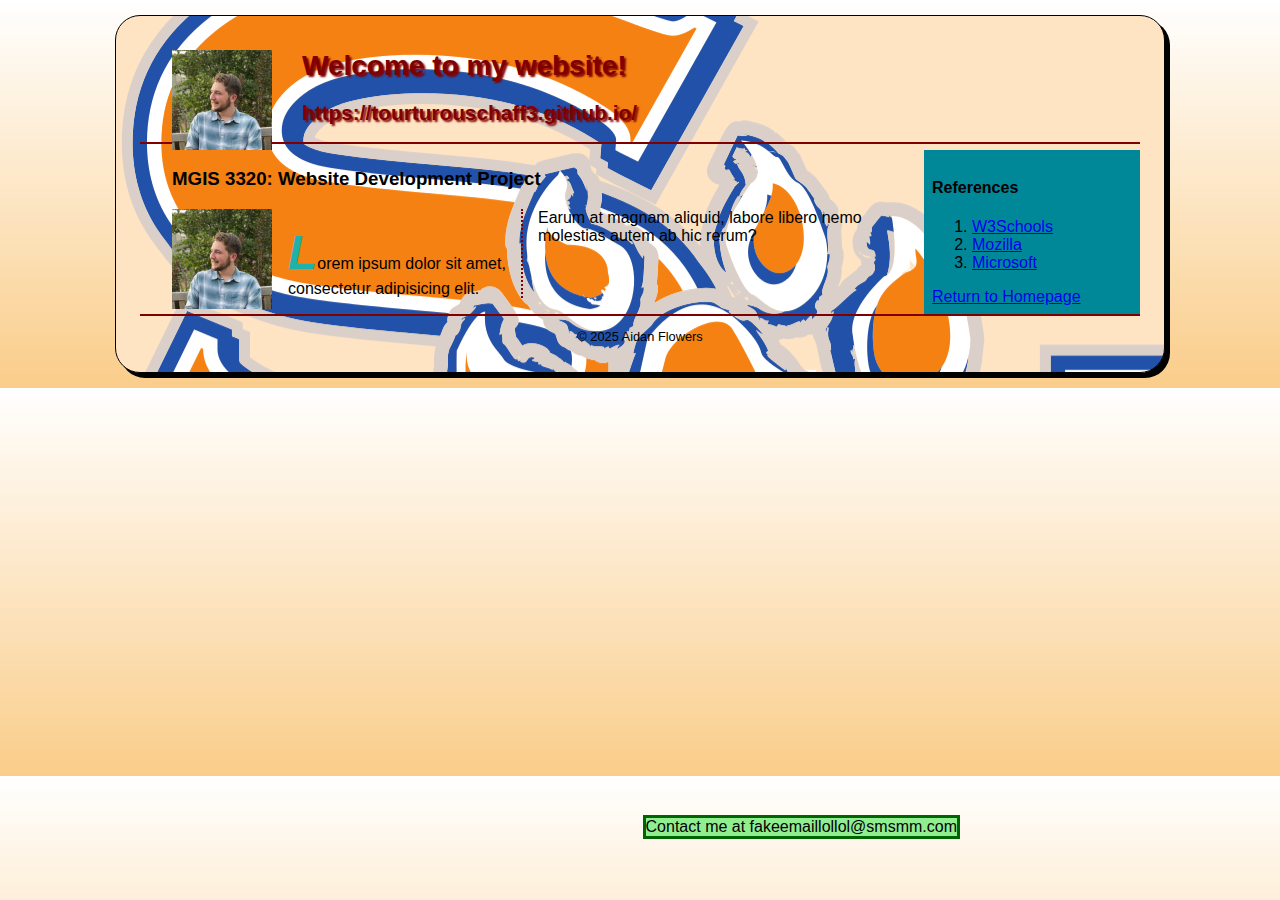
<file: project.html>
<!DOCTYPE html>
<html lang="en">
    <head>
        <meta charset="UTF-8">
        <meta name="viewport" content="width=device-width, initial-scale=1.0">
        <title>Document</title>
        <link rel="stylesheet" href="styles/main.css">

    </head>
    <body>
        <header>
            <img src="images/1713456820522.jpg" alt="My picture" height="100">
            <h1 class="shadow">Welcome to my website!</h1>
            <h2 class="shadow">https://tourturouschaff3.github.io/</h2>
        </header>
        <article>
            <h3>MGIS 3320: Website Development Project</h3>
            <img src="images/1713456820522.jpg" alt="me image" height="100">
            <p>Lorem ipsum dolor sit amet, consectetur adipisicing elit. Earum at magnam aliquid, labore libero nemo molestias autem ab hic rerum?</p>
        </article>
        <aside>
            <h4>References</h4>
            <ol>
                <li><a href="https://www.w3schools.com/html/">W3Schools</a></li>
                <li><a href="https://developer.mozilla.org/en-US/">Mozilla</a></li>
                <li><a href="https://learn.microsoft.com/en-us/training/organizations?OCID=AIDcmmcp111dbt_SEM_Learn_MSLO_Americas_Traffic_Google%20SEM_01.03.2025_Q3FY25&gad_source=1&gclid=CjwKCAiAzba9BhBhEiwA7glbas-PUQttO4N0NaWfmB2f8NaaV0QY1RjtLj70Fkhbu-MKz9Bo5clZEBoCtIoQAvD_BwE">Microsoft</a></li>
            </ol>
            <a href="index.html">Return to Homepage</a>
        </aside>
        <footer>
            <p class="copyright">&copy; 2025 Aidan Flowers</p>
        </footer>
        <p class="fixed">Contact me at fakeemaillollol@smsmm.com</p>
    </body>
</html>
</file>
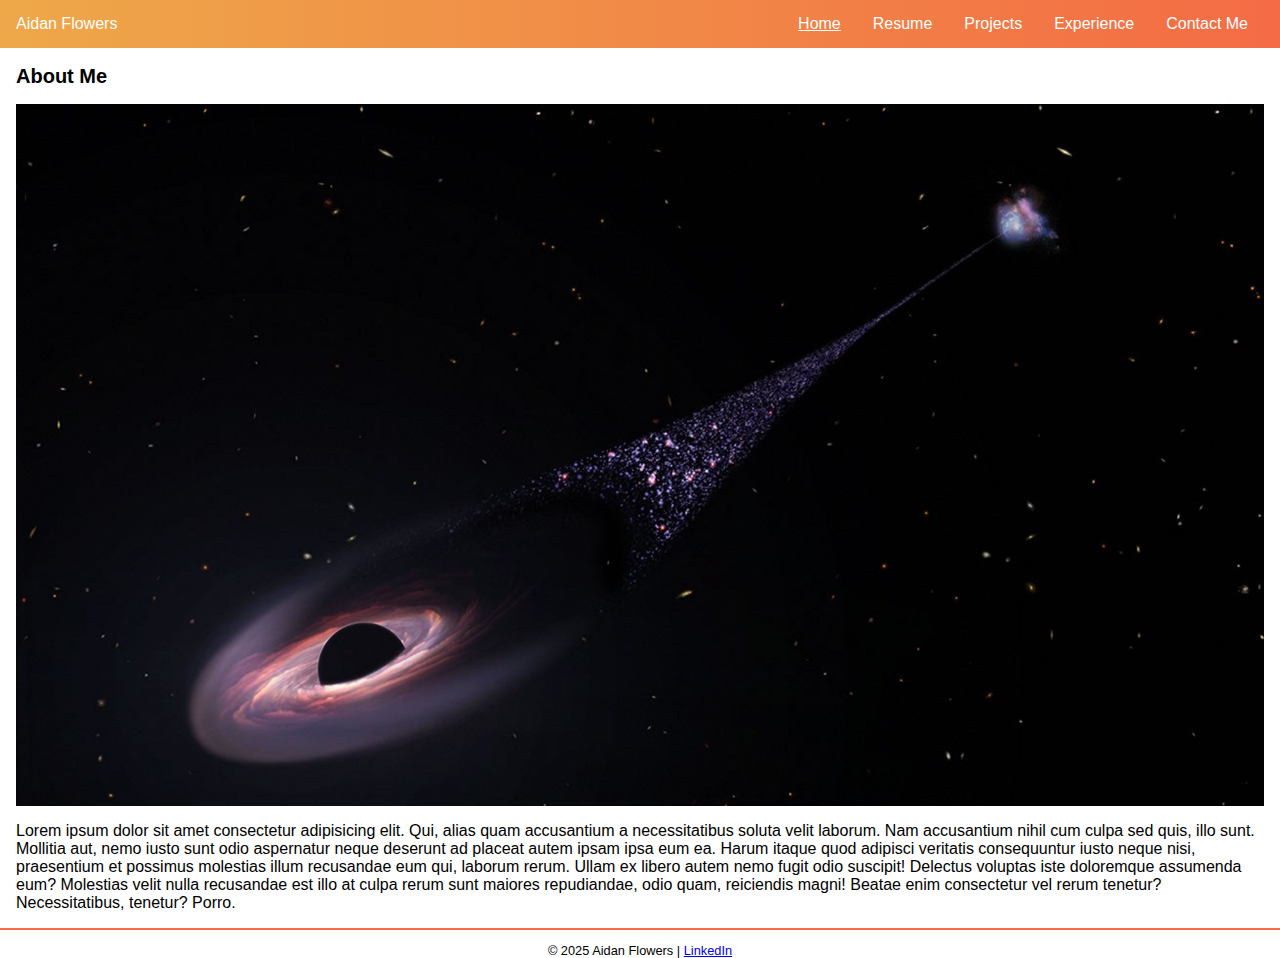
<file: rwd.html>
<!DOCTYPE html>
<html lang="en">
<head>
    <meta charset="UTF-8">
    <meta name="viewport" content="width=device-width, initial-scale=1.0">
    <title>Document</title>
    <link rel="stylesheet" href="styles/rwd.css">
</head>
<body>
    <section class="top-nav">
        <div>
          <p>Aidan Flowers</p>
        </div>
        <input id="menu-toggle" type="checkbox">
        <label class="menu-button-container" for="menu-toggle">
          <div class="menu-button"></div>
        </label>
      
        <ul class="menu">
          <li class="current"><a href="rwd.html">Home</a></li>
          <li><a href="your-resume.pdf" target="_blank">Resume</a></li>
          <li><a href="#">Projects</a></li>
          <li><a href="#">Experience</a></li>
          <li><a href="#">Contact Me</a></li>
        </ul>
    </section>
    <article>
        <h2>About Me</h2>
            <img src="images/STScI-01GX6584JDCNAKDR7HSST2F5XX.jpg" alt="A wide scenic view representing who I am" title="About Me Image" style="max-width: 100%; height: auto;">
        <p>
          Lorem ipsum dolor sit amet consectetur adipisicing elit. Qui, alias quam accusantium a necessitatibus soluta velit laborum. Nam accusantium nihil cum culpa sed quis, illo sunt. Mollitia aut, nemo iusto sunt odio aspernatur neque deserunt ad placeat autem ipsam ipsa eum ea. Harum itaque quod adipisci veritatis consequuntur iusto neque nisi, praesentium et possimus molestias illum recusandae eum qui, laborum rerum. Ullam ex libero autem nemo fugit odio suscipit! Delectus voluptas iste doloremque assumenda eum? Molestias velit nulla recusandae est illo at culpa rerum sunt maiores repudiandae, odio quam, reiciendis magni! Beatae enim consectetur vel rerum tenetur? Necessitatibus, tenetur? Porro.
        </p>
    </article>
    <footer>
        <p>&copy; 2025 Aidan Flowers | 
          <a href="https://www.linkedin.com/" target="_blank">LinkedIn</a>
        </p>
    </footer>
      
</body>
</html>
</file>
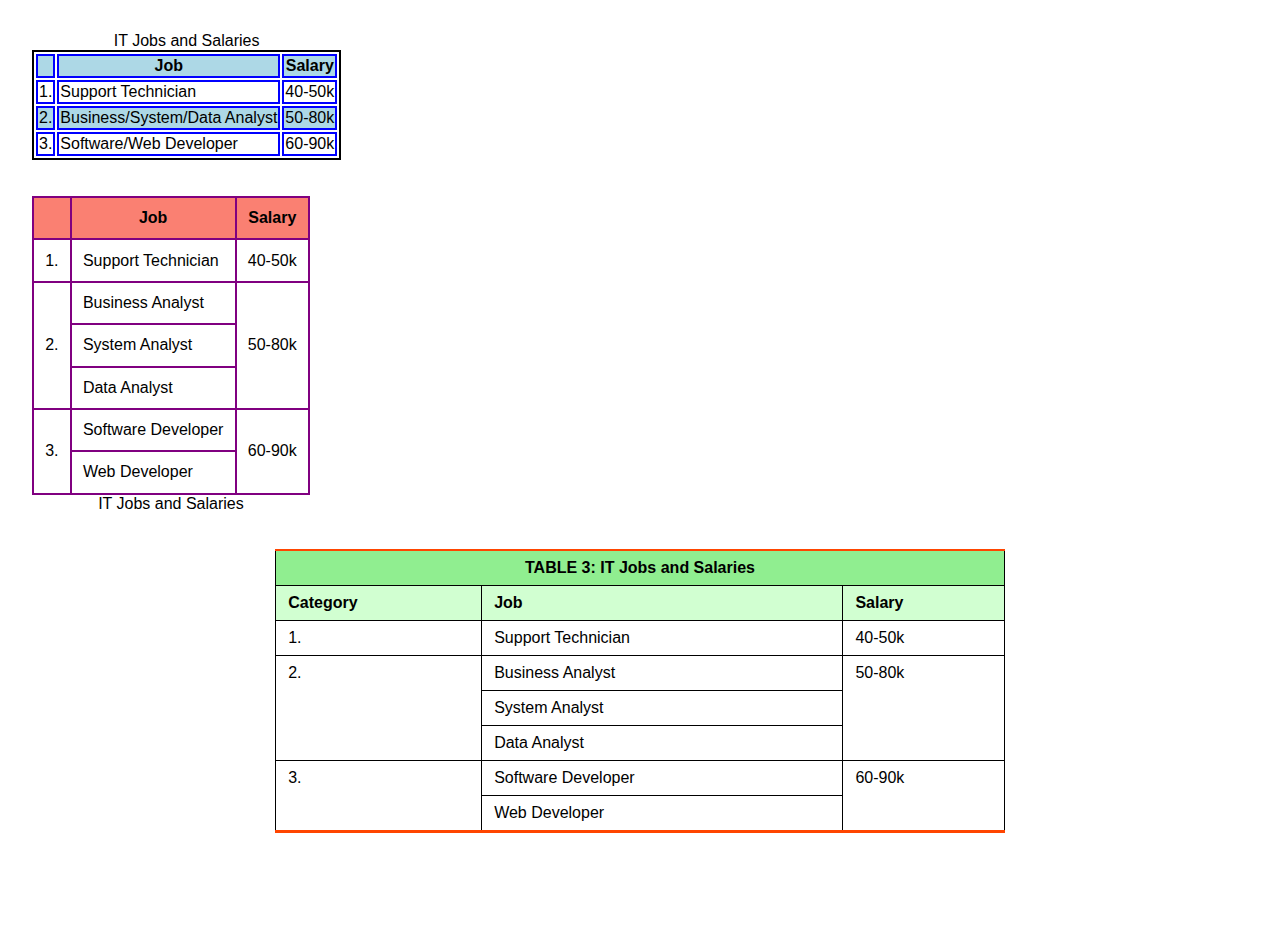
<file: table.html>
<!DOCTYPE html>
<html lang="en">
<head>
    <meta charset="UTF-8">
    <meta name="viewport" content="width=device-width, initial-scale=1.0">
    <title>Document</title>
    <link rel="stylesheet" href="styles/table.css">
</head>
<body>
    <table class="first">        
        <caption>IT Jobs and Salaries</caption>
        <tr>
            <th></th>
            <th>Job</th>
            <th>Salary</th>
        </tr>
        <tr>
            <td>1.</td>
            <td>Support Technician</td>
            <td>40-50k</td>
        </tr>
        <tr>
            <td>2.</td>
            <td>Business/System/Data Analyst</td>
            <td>50-80k</td>
        </tr>    
        <tr>
            <td>3.</td>
            <td>Software/Web Developer</td>
            <td>60-90k</td>
        </tr>        
    </table>
    <br><br>
    <table class="second">        
        <caption>IT Jobs and Salaries</caption>
        <tr>
            <th></th>
            <th>Job</th>
            <th>Salary</th>
        </tr>
        <tr>
            <td>1.</td>
            <td>Support Technician</td>
            <td>40-50k</td>
        </tr>
        <tr>
            <td rowspan="3">2.</td>
            <td>Business Analyst</td>            
            <td rowspan="3">50-80k</td>
        </tr>    
        <tr>
            <td>System Analyst</td>  
        </tr>  
        <tr>
            <td>Data Analyst</td>  
        </tr> 
        <tr>
            <td rowspan="2">3.</td>
            <td>Software Developer</td>
            <td rowspan="2">60-90k</td>
        </tr>        
        <tr>
            <td>Web Developer</td>  
        </tr> 
    </table>
    <br><br>
    <table class="third">
        <thead>
            <tr>
                <th colspan="3">TABLE 3: IT Jobs and Salaries</th>
            </tr>
            <tr>
                <th>Category</th>
                <th>Job</th>
                <th>Salary</th>
            </tr>
        </thead>
        <tbody>
            <tr>
                <td>1.</td>
                <td>Support Technician</td>
                <td>40-50k</td>
            </tr>
            <tr>
                <td rowspan="3">2.</td>
                <td>Business Analyst</td>
                <td rowspan="3">50-80k</td>
            </tr>
            <tr>
                <td>System Analyst</td>
            </tr>
            <tr>
                <td>Data Analyst</td>
            </tr>
            <tr>
                <td rowspan="2">3.</td>
                <td>Software Developer</td>
                <td rowspan="2">60-90k</td>
            </tr>
            <tr>
                <td>Web Developer</td>
            </tr>
        </tbody>
    </table>    
</body>
</html>
</file>
<file: styles/main.css>
html {
    background-image: linear-gradient(to bottom, white 0%, #facd8a 100%);
}
body {
    font-family: Arial, Helvetica, sans-serif;
    font-size: 100%;
    width: 1000px;
    background-color: bisque;
    margin: 15px auto;
    padding: 15px 1.5em;
    border: 1px solid black;
    border-radius: 25px;
    box-shadow: 5px 5px 0 0;
    background-image: url("../images/Sam_Houston_State_University.png");
    background-position: right;
    background-repeat: repeat-y;
    background-attachment: fixed;
}
a:hover, a:focus {
    font-style: italic;
    color: orangered;
}
header {
    clear: both;
    border-bottom: 2px solid maroon;
}
header h1 {
    font-size: 175%;
    color: maroon;
    text-indent: 30px;
}
header h2 {
    font-size: 130%;
    color: #800000;
    text-indent: 30px;
}
header img {
    float: left;
    margin-left: 2em;
    border: 3px black;
}
.shadow {
    text-shadow: 2px 2px 2px rgb(128, 0, 0);
}
article {
    clear:both;
    width: 70%;
    float: left;
    column-count: 2;
    column-rule:2px dotted maroon;
    column-gap: 2em;
    margin-left: 2em;
}
article h3 {
    column-span: all;
}
article img {
    float: left;
    margin-right: 1em;
    margin-bottom: 1em;
}
article p::first-letter {
    font-size: 3em;
    font-weight: bold;
    font-style: italic;
    color: lightseagreen;
}
aside {
    width: 20%;
    float: right;
    background-color: #089;
    padding: .5em;
}
main {
    clear: left;
}
main h3 {
    margin: 3em 2em 1.5em;
    font-size: 105%;
    border: 5px double blue;
    border-radius: 20px;
    box-shadow: 3px 3px 4px 4px red;
    padding: 1em;
}
main nav {
    margin: 1.5em 2em 1.5em;
    border: 5px dashed blue;
    border-radius: 20px;
    box-shadow: 3px 3px 4px 4px red;
    padding: .5em;

}
#id {
    line-height: 105%;
}
main div{
    margin: 1.5em 2em 0 2em;
    border: 5px dotted blue;
    border-radius: 20px;
    box-shadow: 3px 3px 4px 4px red;
    padding: 1em;
}
footer {
    clear:both;
    border-top: 2px solid maroon;
}
footer p.copyright {
    text-align: center;
    font-size: 80%;
}
p.fixed{
    width: auto;
    position: fixed;
    bottom: 5%;
    right: 25%;
    border: 3px solid darkgreen;
    background-color: lightgreen
}
</file>
<file: styles/exam.css>
#nav_menu ul { 
    list-style-type: none; 
}
#nav_menu ul li { float: left; }
#nav_menu ul li a {
    text-align: center;
    display: block;
    width: 175px;
    padding: 1em 0;
    text-decoration: none;
    background-color: blue;
    color: white;
    font-weight: bold;
    border-right: 2px solid white; 
}
#nav_menu ul li a.lastitem { border-right: none; }
#nav_menu ul li a.current { color: yellow; }
aside {
    width: 20%;
    float: right;
    background-color: rgb(107, 179, 189);
    padding: .5em;
    border: 2px solid black;
}
#ol2 {
    list-style-type: lower-alpha;
}
aside ol {
    list-style-type: upper-roman;
}
aside ul {
    list-style-type: square;
}
html {
    background-image: linear-gradient(to bottom, white 0%, blue 100%);
}
body {
    font-family: Arial, Helvetica, sans-serif;
    font-size: 100%;
    width: 95%;
    background-color: rgb(255, 255, 255);
    margin: 15px auto;
    padding: 15px 1.5em;
    border: 1px solid black;
    border-radius: 25px;
    box-shadow: 5px 5px 0 0;
    background-image: url("../images/Sam_Houston_State_University.png");
    background-position: right;
    background-repeat: repeat-y;
    background-attachment: fixed;
}
article p img {
    width: 150px;
    height: auto;
    border-radius: 10px;
    float: left;
}
a:hover, a:focus {
    font-style: italic;
    color: blue;
}
header {
    clear: both;
    border-top: 2px solid blue;
}
header h1 {
    font-size: 175%;
    color: blue;
    text-indent: 30px;
}
header h2 {
    font-size: 130%;
    color: blue;
    text-indent: 30px;
}
article {
    clear:both;
    width: 75%;
    float: left;
    column-count: 3;
    column-rule:5px dashed rgb(10, 25, 233);
    column-gap: 2em;
    margin-left: 2em;
}
article h1 {
    color: blue;
}
article h2 {
    color: blue;
}
article h3 {
    column-span: all;
}
article p::first-letter {
    font-size: 3em;
    font-weight: bold;
    font-style: italic;
}
footer {
    clear:both;
    border-top: 2px solid blue;
}
footer p.copyright {
    text-align: center;
    font-size: 80%;
}
</file>
<file: styles/form.css>
fieldset {
    width: 40em;
    margin-top: 1em;
    margin-bottom: 1em;
    padding-top: .5em;
}
legend {
    color: #931420;
    font-weight: bold;
    font-size: 85%;
    margin-bottom: .5em;
}
label, input, select {
    font-size: 90%;
}
label {
    float: left;
    width: 9em;
    text-align: right;
}
input, select {
    margin-left: .5em;
    margin-bottom: .5em;
}
input:required {
    border: 3px solid red;
}
input:valid {
    border: 1px solid black;
}
input:invalid {
    box-shadow: none;
}
br {
    clear: both;
}
textarea {
    height: 5em;
    width: 35em;
}
#buttons input {
    width: 10em;
}
</file>
<file: styles/menu.css>
#nav_menu ul { list-style-type: none; }
#nav_menu ul li { float: left; }
#nav_menu ul li a {
    text-align: left;
    display: block;
    width: 175px;
    padding: 1em 0;
    text-decoration: none;
    background-color: blue;
    color: white;
    font-weight: bold;
    border-right: 2px solid white; }
#nav_menu ul li a.lastitem { border-right: none; }
#nav_menu ul li a.current { color: yellow; }
article {
    clear: both;
}
aside ol{
    list-style-type: upper-roman;
}
aside ul{
    list-style-type: square;
}
</file>
<file: styles/rwd.css>
html, body {
    margin: 0;
    height: 100%;
    font-size: 100%;
}
    
* {
    font-family: Verdana, Arial, Helvetica, sans-serif;
    box-sizing: border-box;
}
    
    /*---------------------------------------------------------------*/
.top-nav {
    display: flex;
    flex-direction: row;
    align-items: center;
    justify-content: space-between;
    background-color: #00BAF0;
    background: linear-gradient(to left, #f46b45, #eea849);
    color: #FFF;
    height: 3em;
    padding: 1em;
}
    
.menu {
    display: flex;
    flex-direction: row;
    list-style-type: none;
    margin: 0;
    padding: 0;
}
    
.menu > li {
    margin: 0 1rem;
    overflow: hidden;
}
    
.menu-button-container {
    display: none;
    height: 100%;
    width: 30px;
    cursor: pointer;
    flex-direction: column;
    justify-content: center;
    align-items: center;
}
    
#menu-toggle {
    display: none;
}
    
.menu-button,
.menu-button::before,
.menu-button::after {
    display: block;
    background-color: #fff;
    position: absolute;
    height: 4px;
    width: 30px;
    transition: transform 400ms cubic-bezier(0.23, 1, 0.32, 1);
    border-radius: 2px;
}
    
.menu-button::before {
    content: '';
    margin-top: -8px;
}
    
.menu-button::after {
    content: '';
    margin-top: 8px;
}
    
#menu-toggle:checked + .menu-button-container .menu-button::before {
    margin-top: 0px;
    transform: rotate(405deg);
}
    
#menu-toggle:checked + .menu-button-container .menu-button {
    background: rgba(255, 255, 255, 0);
}
    
#menu-toggle:checked + .menu-button-container .menu-button::after {
    margin-top: 0px;
    transform: rotate(-405deg);
}
section a {
    text-decoration: none;
    color: white;
}
  
.menu a:hover,
.menu .current a {
    text-decoration: underline;
}
article {
    padding: 0 1em;
}
article h2 {
    font-size: 1.25em;
}
article p{
    font-size: 1em;
}
article img {
    margin: auto;
    display: block;
    width: 100%;
    max-width: 760px;
}
footer {
    border-top: 2px solid #f46b45;
    text-align: center;
    font-size: 0.8em;
}
@media (max-width: 700px) {
    .menu-button-container {
      display: flex;
    }
  
    .menu {
      position: absolute;
      top: 0;
      margin-top: 50px;
      left: 0;
      flex-direction: column;
      width: 100%;
      justify-content: center;
      align-items: center;
    }
  
    #menu-toggle ~ .menu li {
      height: 0;
      margin: 0;
      padding: 0;
      border: 0;
      transition: height 400ms cubic-bezier(0.23, 1, 0.32, 1);
    }
  
    #menu-toggle:checked ~ .menu li {
      border: 1px solid #333;
      height: 2.5em;
      padding: 0.5em;
      transition: height 400ms cubic-bezier(0.23, 1, 0.32, 1);
    }
  
    .menu > li {
      display: flex;
      justify-content: center;
      margin: 0;
      padding: 0.5em 0;
      width: 100%;
      color: white;
      background-color: #222;
    }
  
    .menu > li:not(:last-child) {
      border-bottom: 1px solid #444;
    }
    article h2 {
        font-size: 1.1em;
    }
    article p {
        font-size: .8em;
    }
    footer {
        border-top: 1px solid #f46b45;
        text-align: center;
        font-size: 0.6em;
    }
      
      
}
</file>
<file: styles/table.css>
html, body {
    margin: 1em;
    height: 100%;
    font-size: 100%;
}
* {
    font-family: Verdana, Arial, Helvetica, sans-serif;
}
    /*-----------------------------------------------------------*/
table.first {
    border-collapse: separate;
    border: 2px solid black;    
}
table.first th, table.first td {
    border: 2px solid blue;
}
table.first tr:nth-child(odd) {
    background-color: lightblue;
}
    /*-----------------------------------------------------------*/
table.second {    
    border-collapse: collapse; 
    border: 2px solid purple;   
    caption-side: bottom;
}
table.second th {
    background-color: salmon;
}
table.second th, table.second td {
    padding: 0.7em;  
    vertical-align: middle;
    border: 2px solid purple;
}
table.second thead tr:first-child{     
    border-bottom: 2px solid purple;
}
table.third {
    border-collapse: collapse;
    width: 60%;
    margin: 0 auto;
    font-family: sans-serif;
    text-align: left;
}
table.third th,
table.third td {
    padding: 8px 12px;
    border: 1px solid #000;
    vertical-align: top;
}
table.third thead tr:first-child {
    background-color: lightgreen;
    font-weight: bold;
    text-align: center;
    border-top: 2px solid orangered;
    border-left: none;
    border-right: none;
}
table.third thead tr:nth-child(2) {
    background-color: #d1ffd1;
    font-weight: bold;
}
table.third tbody tr:last-child {
    border-bottom: 3px solid orangered;
}
table.third tbody tr td {
    border-top: none;
}
table.third tbody tr:first-child td {
    border-top: 1px solid #000;
}
@media only screen and (max-width: 425px) {
    th, td {
        display: block;
    }
    thead, td.number {
        display: none;
        padding: 0;
    }    
}
</file>
